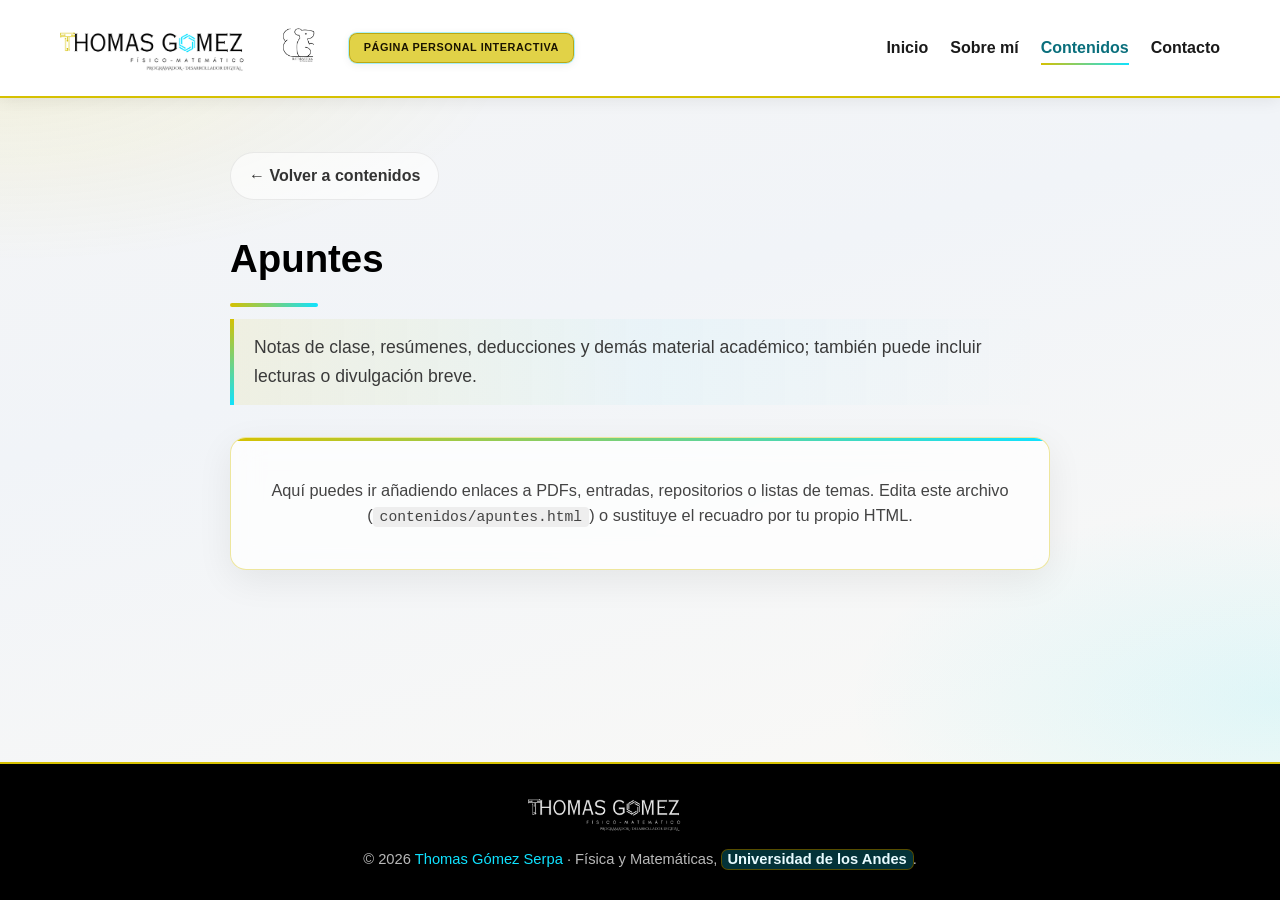
<file: contenidos/apuntes.html>
<!DOCTYPE html>
<html lang="es">
<head>
    <meta charset="UTF-8">
    <meta name="viewport" content="width=device-width, initial-scale=1.0, maximum-scale=5.0, user-scalable=yes, viewport-fit=cover">
    <meta name="theme-color" content="#ffffff">
    <meta name="description" content="Apuntes de Thomas Gómez Serpa (Física y Matemáticas, Universidad de los Andes): notas de clase, resúmenes, deducciones y material académico compartido.">
    <meta name="author" content="Thomas Gómez Serpa">
    <meta name="robots" content="index, follow, max-image-preview:large, max-snippet:-1">
    <title>Apuntes | Thomas Gómez Serpa</title>
    <link rel="canonical" href="https://ratabart666.netlify.app/contenidos/apuntes.html">
    <link rel="alternate" hreflang="es" href="https://ratabart666.netlify.app/contenidos/apuntes.html">
    <link rel="alternate" hreflang="x-default" href="https://ratabart666.netlify.app/contenidos/apuntes.html">
    <link rel="icon" href="../logos/ThomasGomez_LOGO.png" type="image/png">
    <meta property="og:type" content="article">
    <meta property="og:site_name" content="Thomas Gómez Serpa">
    <meta property="og:locale" content="es_CO">
    <meta property="og:title" content="Apuntes | Thomas Gómez Serpa">
    <meta property="og:description" content="Notas de clase, resúmenes y material académico de Física y Matemáticas.">
    <meta property="og:url" content="https://ratabart666.netlify.app/contenidos/apuntes.html">
    <meta property="og:image" content="https://ratabart666.netlify.app/images/THomasBN.jpg">
    <meta property="og:image:alt" content="Thomas Gómez Serpa">
    <meta name="twitter:card" content="summary_large_image">
    <meta name="twitter:title" content="Apuntes | Thomas Gómez Serpa">
    <meta name="twitter:description" content="Material académico: apuntes y resúmenes.">
    <meta name="twitter:image" content="https://ratabart666.netlify.app/images/THomasBN.jpg">
    <link rel="stylesheet" href="../css/site.css">
    <script type="application/ld+json">
    {
        "@context": "https://schema.org",
        "@graph": [
            {
                "@type": "BreadcrumbList",
                "itemListElement": [
                    { "@type": "ListItem", "position": 1, "name": "Inicio", "item": "https://ratabart666.netlify.app/" },
                    { "@type": "ListItem", "position": 2, "name": "Contenidos", "item": "https://ratabart666.netlify.app/#publico" },
                    { "@type": "ListItem", "position": 3, "name": "Apuntes", "item": "https://ratabart666.netlify.app/contenidos/apuntes.html" }
                ]
            },
            {
                "@type": "WebPage",
                "@id": "https://ratabart666.netlify.app/contenidos/apuntes.html#webpage",
                "url": "https://ratabart666.netlify.app/contenidos/apuntes.html",
                "name": "Apuntes | Thomas Gómez Serpa",
                "description": "Apuntes y material académico de Thomas Gómez Serpa.",
                "inLanguage": "es-CO",
                "isPartOf": { "@type": "WebSite", "name": "Thomas Gómez Serpa", "url": "https://ratabart666.netlify.app/" },
                "author": { "@type": "Person", "name": "Thomas Gómez Serpa", "url": "https://ratabart666.netlify.app/" }
            }
        ]
    }
    </script>
</head>
<body class="content-page">
    <a class="skip-link" href="#contenido-principal">Saltar al contenido principal</a>
    <header>
        <nav aria-label="Principal">
            <div class="brand-lockup">
                <a href="../index.html#inicio" class="brand">
                    <img src="../logos/ThomasGomez_LOGO.png" alt="Thomas Gómez Serpa" class="brand-logo" width="200" height="48">
                </a>
                <img src="../logos/Ratabart666.png" alt="Ratabart666" class="brand-logo-ratabart" width="220" height="58" loading="lazy">
                <p class="header-portal-note" role="note">Página personal interactiva</p>
            </div>
            <ul class="nav-links" id="site-nav">
                <li><a href="../index.html#inicio">Inicio</a></li>
                <li><a href="../index.html#sobre-mi">Sobre mí</a></li>
                <li><a href="../index.html#publico" class="nav-current">Contenidos</a></li>
                <li><a href="../index.html#contacto">Contacto</a></li>
            </ul>
            <button type="button" class="mobile-menu-toggle" aria-label="Abrir menú" aria-expanded="false" aria-controls="site-nav">
                <span></span>
                <span></span>
                <span></span>
            </button>
        </nav>
    </header>

    <main class="content-page-main" id="contenido-principal">
        <div class="content-page-inner">
            <a href="../index.html#publico" class="content-page-back">← Volver a contenidos</a>
            <h1 class="content-page-title">Apuntes</h1>
            <p class="content-page-lead">
                Notas de clase, resúmenes, deducciones y demás material académico; también puede incluir lecturas o divulgación breve.
            </p>
            <div class="content-placeholder">
                <p>
                    Aquí puedes ir añadiendo enlaces a PDFs, entradas, repositorios o listas de temas.
                    Edita este archivo (<code>contenidos/apuntes.html</code>) o sustituye el recuadro por tu propio HTML.
                </p>
            </div>
        </div>
    </main>

    <footer>
        <div class="footer-logos">
            <img src="../logos/ThomasGomez_LOGO-Transp-Blanco.png" alt="Thomas Gómez Serpa" width="160" height="40" loading="lazy">
            <img src="../logos/Ratabart666-Transp-Blanco.png" alt="Ratabart666" class="footer-ratabart" width="140" height="36" loading="lazy">
        </div>
        <p>&copy; 2026 <span class="accent">Thomas Gómez Serpa</span> · Física y Matemáticas, <a href="https://www.uniandes.edu.co/" class="uniandes-link" target="_blank" rel="noopener noreferrer">Universidad de los Andes</a>.</p>
    </footer>

    <script>
        (function () {
            var toggle = document.querySelector('.mobile-menu-toggle');
            var links = document.querySelector('.nav-links');
            if (!toggle || !links) return;

            function setMenuOpen(open) {
                document.body.classList.toggle('menu-open', open);
                toggle.setAttribute('aria-expanded', open ? 'true' : 'false');
                toggle.setAttribute('aria-label', open ? 'Cerrar menú' : 'Abrir menú');
            }

            toggle.addEventListener('click', function () {
                var open = !links.classList.contains('active');
                toggle.classList.toggle('active', open);
                links.classList.toggle('active', open);
                setMenuOpen(open);
            });

            links.querySelectorAll('a').forEach(function (a) {
                a.addEventListener('click', function () {
                    toggle.classList.remove('active');
                    links.classList.remove('active');
                    setMenuOpen(false);
                });
            });
        })();
    </script>
</body>
</html>
</file>
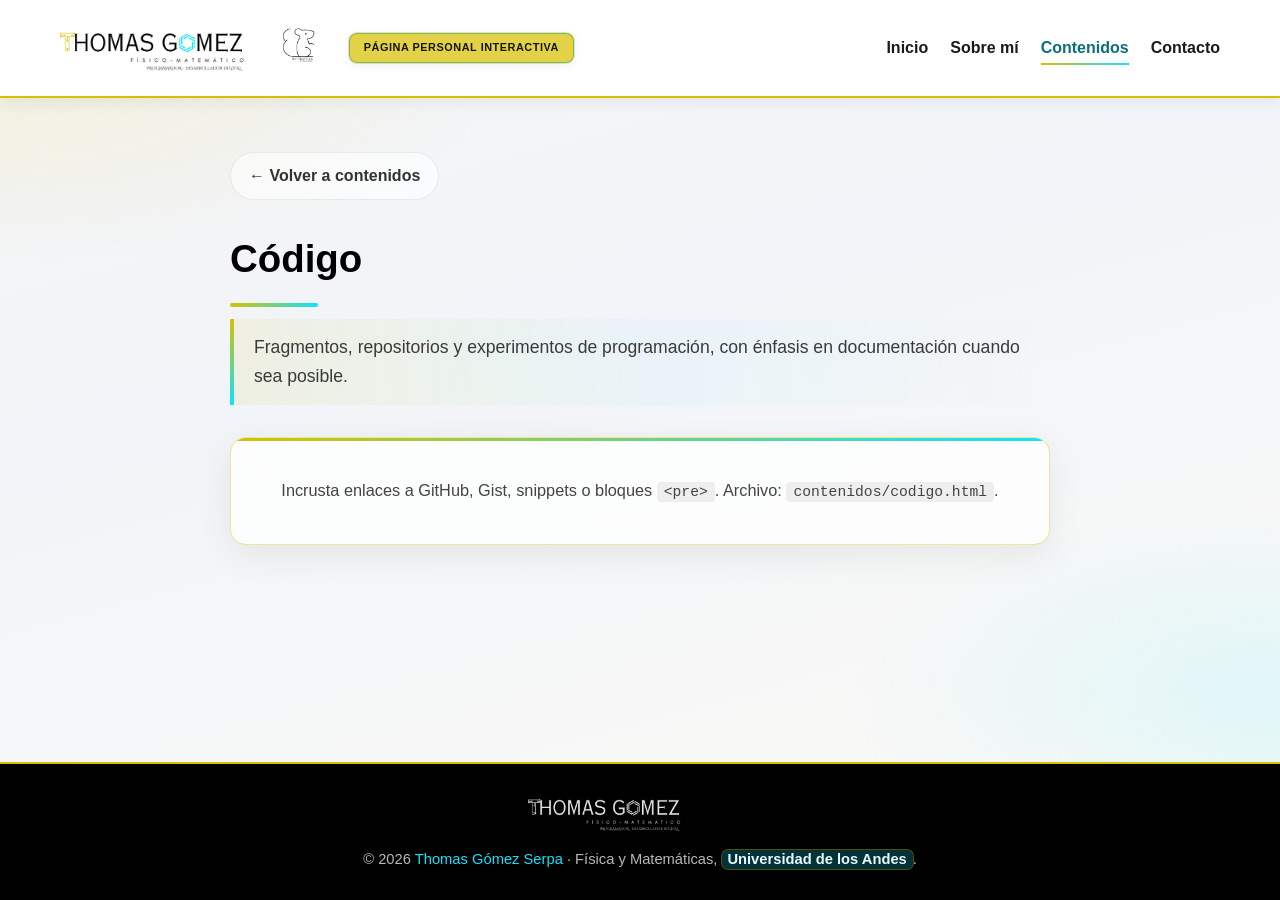
<file: contenidos/codigo.html>
<!DOCTYPE html>
<html lang="es">
<head>
    <meta charset="UTF-8">
    <meta name="viewport" content="width=device-width, initial-scale=1.0, maximum-scale=5.0, user-scalable=yes, viewport-fit=cover">
    <meta name="theme-color" content="#ffffff">
    <meta name="description" content="Código y programación de Thomas Gómez Serpa (Física y Matemáticas, Uniandes): repositorios, fragmentos y experimentos con documentación.">
    <meta name="author" content="Thomas Gómez Serpa">
    <meta name="robots" content="index, follow, max-image-preview:large, max-snippet:-1">
    <title>Código | Thomas Gómez Serpa</title>
    <link rel="canonical" href="https://ratabart666.netlify.app/contenidos/codigo.html">
    <link rel="alternate" hreflang="es" href="https://ratabart666.netlify.app/contenidos/codigo.html">
    <link rel="alternate" hreflang="x-default" href="https://ratabart666.netlify.app/contenidos/codigo.html">
    <link rel="icon" href="../logos/ThomasGomez_LOGO.png" type="image/png">
    <meta property="og:type" content="article">
    <meta property="og:site_name" content="Thomas Gómez Serpa">
    <meta property="og:locale" content="es_CO">
    <meta property="og:title" content="Código | Thomas Gómez Serpa">
    <meta property="og:description" content="Repositorios y experimentos de programación.">
    <meta property="og:url" content="https://ratabart666.netlify.app/contenidos/codigo.html">
    <meta property="og:image" content="https://ratabart666.netlify.app/images/THomasBN.jpg">
    <meta property="og:image:alt" content="Thomas Gómez Serpa">
    <meta name="twitter:card" content="summary_large_image">
    <meta name="twitter:title" content="Código | Thomas Gómez Serpa">
    <meta name="twitter:description" content="Código y proyectos de programación.">
    <meta name="twitter:image" content="https://ratabart666.netlify.app/images/THomasBN.jpg">
    <link rel="stylesheet" href="../css/site.css">
    <script type="application/ld+json">
    {
        "@context": "https://schema.org",
        "@graph": [
            {
                "@type": "BreadcrumbList",
                "itemListElement": [
                    { "@type": "ListItem", "position": 1, "name": "Inicio", "item": "https://ratabart666.netlify.app/" },
                    { "@type": "ListItem", "position": 2, "name": "Contenidos", "item": "https://ratabart666.netlify.app/#publico" },
                    { "@type": "ListItem", "position": 3, "name": "Código", "item": "https://ratabart666.netlify.app/contenidos/codigo.html" }
                ]
            },
            {
                "@type": "WebPage",
                "@id": "https://ratabart666.netlify.app/contenidos/codigo.html#webpage",
                "url": "https://ratabart666.netlify.app/contenidos/codigo.html",
                "name": "Código | Thomas Gómez Serpa",
                "description": "Código y repositorios de Thomas Gómez Serpa.",
                "inLanguage": "es-CO",
                "isPartOf": { "@type": "WebSite", "name": "Thomas Gómez Serpa", "url": "https://ratabart666.netlify.app/" },
                "author": { "@type": "Person", "name": "Thomas Gómez Serpa", "url": "https://ratabart666.netlify.app/" }
            }
        ]
    }
    </script>
</head>
<body class="content-page">
    <a class="skip-link" href="#contenido-principal">Saltar al contenido principal</a>
    <header>
        <nav aria-label="Principal">
            <div class="brand-lockup">
                <a href="../index.html#inicio" class="brand">
                    <img src="../logos/ThomasGomez_LOGO.png" alt="Thomas Gómez Serpa" class="brand-logo" width="200" height="48">
                </a>
                <img src="../logos/Ratabart666.png" alt="Ratabart666" class="brand-logo-ratabart" width="220" height="58" loading="lazy">
                <p class="header-portal-note" role="note">Página personal interactiva</p>
            </div>
            <ul class="nav-links" id="site-nav">
                <li><a href="../index.html#inicio">Inicio</a></li>
                <li><a href="../index.html#sobre-mi">Sobre mí</a></li>
                <li><a href="../index.html#publico" class="nav-current">Contenidos</a></li>
                <li><a href="../index.html#contacto">Contacto</a></li>
            </ul>
            <button type="button" class="mobile-menu-toggle" aria-label="Abrir menú" aria-expanded="false" aria-controls="site-nav">
                <span></span>
                <span></span>
                <span></span>
            </button>
        </nav>
    </header>

    <main class="content-page-main" id="contenido-principal">
        <div class="content-page-inner">
            <a href="../index.html#publico" class="content-page-back">← Volver a contenidos</a>
            <h1 class="content-page-title">Código</h1>
            <p class="content-page-lead">
                Fragmentos, repositorios y experimentos de programación, con énfasis en documentación cuando sea posible.
            </p>
            <div class="content-placeholder">
                <p>
                    Incrusta enlaces a GitHub, Gist, snippets o bloques <code>&lt;pre&gt;</code>. Archivo: <code>contenidos/codigo.html</code>.
                </p>
            </div>
        </div>
    </main>

    <footer>
        <div class="footer-logos">
            <img src="../logos/ThomasGomez_LOGO-Transp-Blanco.png" alt="Thomas Gómez Serpa" width="160" height="40" loading="lazy">
            <img src="../logos/Ratabart666-Transp-Blanco.png" alt="Ratabart666" class="footer-ratabart" width="140" height="36" loading="lazy">
        </div>
        <p>&copy; 2026 <span class="accent">Thomas Gómez Serpa</span> · Física y Matemáticas, <a href="https://www.uniandes.edu.co/" class="uniandes-link" target="_blank" rel="noopener noreferrer">Universidad de los Andes</a>.</p>
    </footer>

    <script>
        (function () {
            var toggle = document.querySelector('.mobile-menu-toggle');
            var links = document.querySelector('.nav-links');
            if (!toggle || !links) return;

            function setMenuOpen(open) {
                document.body.classList.toggle('menu-open', open);
                toggle.setAttribute('aria-expanded', open ? 'true' : 'false');
                toggle.setAttribute('aria-label', open ? 'Cerrar menú' : 'Abrir menú');
            }

            toggle.addEventListener('click', function () {
                var open = !links.classList.contains('active');
                toggle.classList.toggle('active', open);
                links.classList.toggle('active', open);
                setMenuOpen(open);
            });

            links.querySelectorAll('a').forEach(function (a) {
                a.addEventListener('click', function () {
                    toggle.classList.remove('active');
                    links.classList.remove('active');
                    setMenuOpen(false);
                });
            });
        })();
    </script>
</body>
</html>
</file>
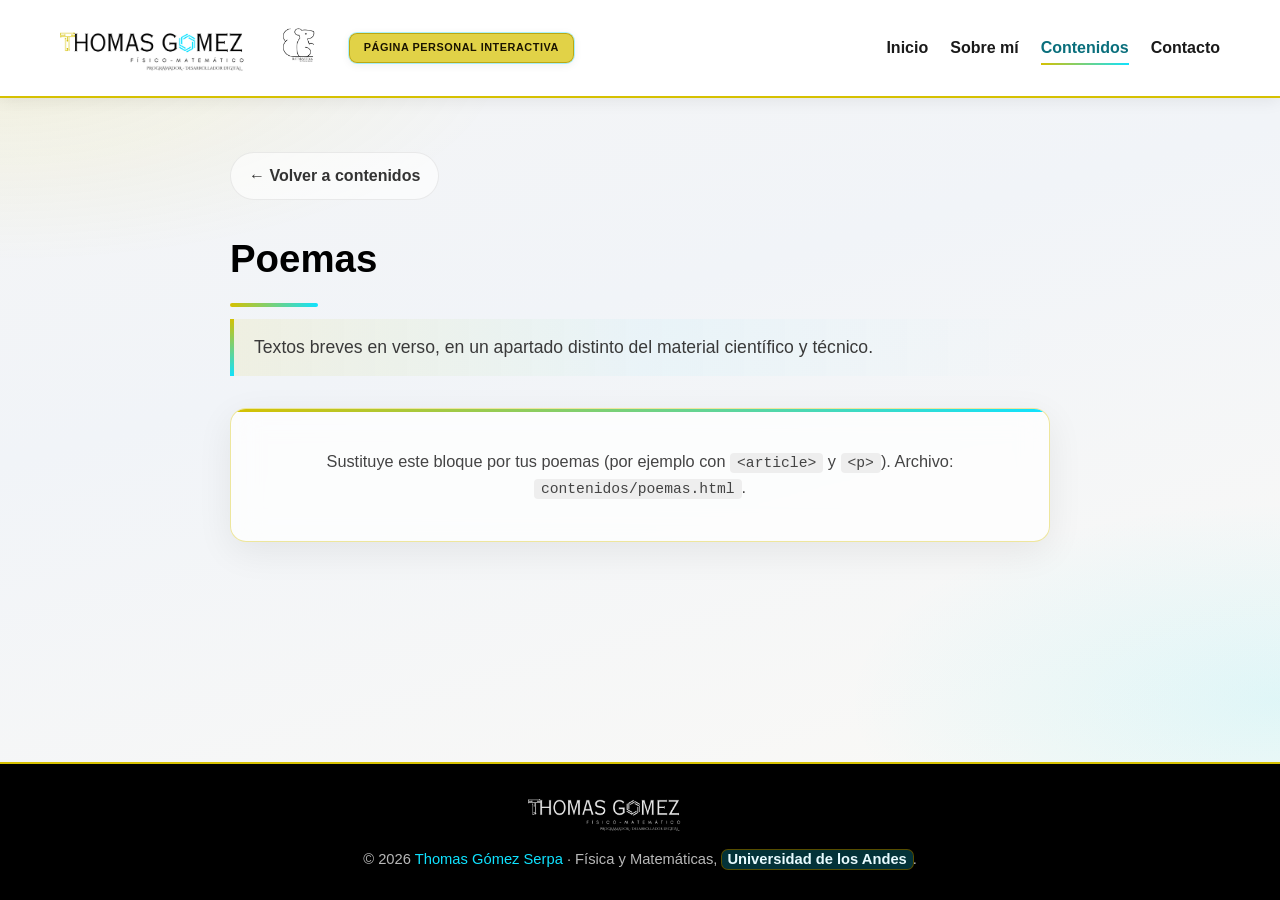
<file: contenidos/poemas.html>
<!DOCTYPE html>
<html lang="es">
<head>
    <meta charset="UTF-8">
    <meta name="viewport" content="width=device-width, initial-scale=1.0, maximum-scale=5.0, user-scalable=yes, viewport-fit=cover">
    <meta name="theme-color" content="#ffffff">
    <meta name="description" content="Poemas y textos en verso de Thomas Gómez Serpa. Apartado literario complementario a Física y Matemáticas.">
    <meta name="author" content="Thomas Gómez Serpa">
    <meta name="robots" content="index, follow, max-image-preview:large, max-snippet:-1">
    <title>Poemas | Thomas Gómez Serpa</title>
    <link rel="canonical" href="https://ratabart666.netlify.app/contenidos/poemas.html">
    <link rel="alternate" hreflang="es" href="https://ratabart666.netlify.app/contenidos/poemas.html">
    <link rel="alternate" hreflang="x-default" href="https://ratabart666.netlify.app/contenidos/poemas.html">
    <link rel="icon" href="../logos/ThomasGomez_LOGO.png" type="image/png">
    <meta property="og:type" content="article">
    <meta property="og:site_name" content="Thomas Gómez Serpa">
    <meta property="og:locale" content="es_CO">
    <meta property="og:title" content="Poemas | Thomas Gómez Serpa">
    <meta property="og:description" content="Textos breves en verso.">
    <meta property="og:url" content="https://ratabart666.netlify.app/contenidos/poemas.html">
    <meta property="og:image" content="https://ratabart666.netlify.app/images/THomasBN.jpg">
    <meta property="og:image:alt" content="Thomas Gómez Serpa">
    <meta name="twitter:card" content="summary_large_image">
    <meta name="twitter:title" content="Poemas | Thomas Gómez Serpa">
    <meta name="twitter:description" content="Poesía y textos en verso.">
    <meta name="twitter:image" content="https://ratabart666.netlify.app/images/THomasBN.jpg">
    <link rel="stylesheet" href="../css/site.css">
    <script type="application/ld+json">
    {
        "@context": "https://schema.org",
        "@graph": [
            {
                "@type": "BreadcrumbList",
                "itemListElement": [
                    { "@type": "ListItem", "position": 1, "name": "Inicio", "item": "https://ratabart666.netlify.app/" },
                    { "@type": "ListItem", "position": 2, "name": "Contenidos", "item": "https://ratabart666.netlify.app/#publico" },
                    { "@type": "ListItem", "position": 3, "name": "Poemas", "item": "https://ratabart666.netlify.app/contenidos/poemas.html" }
                ]
            },
            {
                "@type": "WebPage",
                "@id": "https://ratabart666.netlify.app/contenidos/poemas.html#webpage",
                "url": "https://ratabart666.netlify.app/contenidos/poemas.html",
                "name": "Poemas | Thomas Gómez Serpa",
                "description": "Textos en verso de Thomas Gómez Serpa.",
                "inLanguage": "es-CO",
                "isPartOf": { "@type": "WebSite", "name": "Thomas Gómez Serpa", "url": "https://ratabart666.netlify.app/" },
                "author": { "@type": "Person", "name": "Thomas Gómez Serpa", "url": "https://ratabart666.netlify.app/" }
            }
        ]
    }
    </script>
</head>
<body class="content-page">
    <a class="skip-link" href="#contenido-principal">Saltar al contenido principal</a>
    <header>
        <nav aria-label="Principal">
            <div class="brand-lockup">
                <a href="../index.html#inicio" class="brand">
                    <img src="../logos/ThomasGomez_LOGO.png" alt="Thomas Gómez Serpa" class="brand-logo" width="200" height="48">
                </a>
                <img src="../logos/Ratabart666.png" alt="Ratabart666" class="brand-logo-ratabart" width="220" height="58" loading="lazy">
                <p class="header-portal-note" role="note">Página personal interactiva</p>
            </div>
            <ul class="nav-links" id="site-nav">
                <li><a href="../index.html#inicio">Inicio</a></li>
                <li><a href="../index.html#sobre-mi">Sobre mí</a></li>
                <li><a href="../index.html#publico" class="nav-current">Contenidos</a></li>
                <li><a href="../index.html#contacto">Contacto</a></li>
            </ul>
            <button type="button" class="mobile-menu-toggle" aria-label="Abrir menú" aria-expanded="false" aria-controls="site-nav">
                <span></span>
                <span></span>
                <span></span>
            </button>
        </nav>
    </header>

    <main class="content-page-main" id="contenido-principal">
        <div class="content-page-inner">
            <a href="../index.html#publico" class="content-page-back">← Volver a contenidos</a>
            <h1 class="content-page-title">Poemas</h1>
            <p class="content-page-lead">
                Textos breves en verso, en un apartado distinto del material científico y técnico.
            </p>
            <div class="content-placeholder">
                <p>
                    Sustituye este bloque por tus poemas (por ejemplo con <code>&lt;article&gt;</code> y <code>&lt;p&gt;</code>).
                    Archivo: <code>contenidos/poemas.html</code>.
                </p>
            </div>
        </div>
    </main>

    <footer>
        <div class="footer-logos">
            <img src="../logos/ThomasGomez_LOGO-Transp-Blanco.png" alt="Thomas Gómez Serpa" width="160" height="40" loading="lazy">
            <img src="../logos/Ratabart666-Transp-Blanco.png" alt="Ratabart666" class="footer-ratabart" width="140" height="36" loading="lazy">
        </div>
        <p>&copy; 2026 <span class="accent">Thomas Gómez Serpa</span> · Física y Matemáticas, <a href="https://www.uniandes.edu.co/" class="uniandes-link" target="_blank" rel="noopener noreferrer">Universidad de los Andes</a>.</p>
    </footer>

    <script>
        (function () {
            var toggle = document.querySelector('.mobile-menu-toggle');
            var links = document.querySelector('.nav-links');
            if (!toggle || !links) return;

            function setMenuOpen(open) {
                document.body.classList.toggle('menu-open', open);
                toggle.setAttribute('aria-expanded', open ? 'true' : 'false');
                toggle.setAttribute('aria-label', open ? 'Cerrar menú' : 'Abrir menú');
            }

            toggle.addEventListener('click', function () {
                var open = !links.classList.contains('active');
                toggle.classList.toggle('active', open);
                links.classList.toggle('active', open);
                setMenuOpen(open);
            });

            links.querySelectorAll('a').forEach(function (a) {
                a.addEventListener('click', function () {
                    toggle.classList.remove('active');
                    links.classList.remove('active');
                    setMenuOpen(false);
                });
            });
        })();
    </script>
</body>
</html>
</file>
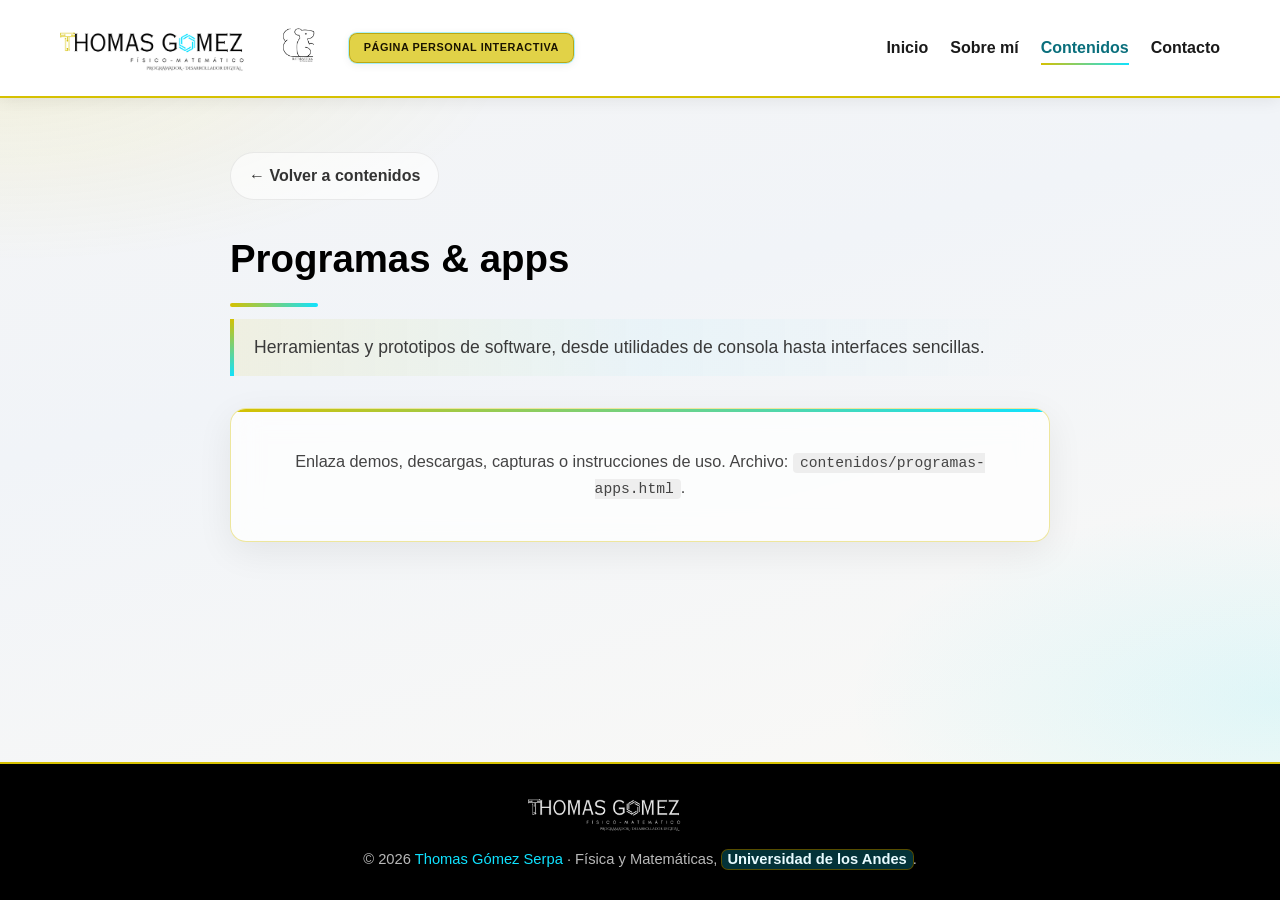
<file: contenidos/programas-apps.html>
<!DOCTYPE html>
<html lang="es">
<head>
    <meta charset="UTF-8">
    <meta name="viewport" content="width=device-width, initial-scale=1.0, maximum-scale=5.0, user-scalable=yes, viewport-fit=cover">
    <meta name="theme-color" content="#ffffff">
    <meta name="description" content="Programas y aplicaciones de Thomas Gómez Serpa (Física y Matemáticas, Uniandes): herramientas, prototipos de software e interfaces.">
    <meta name="author" content="Thomas Gómez Serpa">
    <meta name="robots" content="index, follow, max-image-preview:large, max-snippet:-1">
    <title>Programas y apps | Thomas Gómez Serpa</title>
    <link rel="canonical" href="https://ratabart666.netlify.app/contenidos/programas-apps.html">
    <link rel="alternate" hreflang="es" href="https://ratabart666.netlify.app/contenidos/programas-apps.html">
    <link rel="alternate" hreflang="x-default" href="https://ratabart666.netlify.app/contenidos/programas-apps.html">
    <link rel="icon" href="../logos/ThomasGomez_LOGO.png" type="image/png">
    <meta property="og:type" content="article">
    <meta property="og:site_name" content="Thomas Gómez Serpa">
    <meta property="og:locale" content="es_CO">
    <meta property="og:title" content="Programas y apps | Thomas Gómez Serpa">
    <meta property="og:description" content="Herramientas y prototipos de software.">
    <meta property="og:url" content="https://ratabart666.netlify.app/contenidos/programas-apps.html">
    <meta property="og:image" content="https://ratabart666.netlify.app/images/THomasBN.jpg">
    <meta property="og:image:alt" content="Thomas Gómez Serpa">
    <meta name="twitter:card" content="summary_large_image">
    <meta name="twitter:title" content="Programas y apps | Thomas Gómez Serpa">
    <meta name="twitter:description" content="Programas y aplicaciones.">
    <meta name="twitter:image" content="https://ratabart666.netlify.app/images/THomasBN.jpg">
    <link rel="stylesheet" href="../css/site.css">
    <script type="application/ld+json">
    {
        "@context": "https://schema.org",
        "@graph": [
            {
                "@type": "BreadcrumbList",
                "itemListElement": [
                    { "@type": "ListItem", "position": 1, "name": "Inicio", "item": "https://ratabart666.netlify.app/" },
                    { "@type": "ListItem", "position": 2, "name": "Contenidos", "item": "https://ratabart666.netlify.app/#publico" },
                    { "@type": "ListItem", "position": 3, "name": "Programas y apps", "item": "https://ratabart666.netlify.app/contenidos/programas-apps.html" }
                ]
            },
            {
                "@type": "WebPage",
                "@id": "https://ratabart666.netlify.app/contenidos/programas-apps.html#webpage",
                "url": "https://ratabart666.netlify.app/contenidos/programas-apps.html",
                "name": "Programas y apps | Thomas Gómez Serpa",
                "description": "Programas y aplicaciones de Thomas Gómez Serpa.",
                "inLanguage": "es-CO",
                "isPartOf": { "@type": "WebSite", "name": "Thomas Gómez Serpa", "url": "https://ratabart666.netlify.app/" },
                "author": { "@type": "Person", "name": "Thomas Gómez Serpa", "url": "https://ratabart666.netlify.app/" }
            }
        ]
    }
    </script>
</head>
<body class="content-page">
    <a class="skip-link" href="#contenido-principal">Saltar al contenido principal</a>
    <header>
        <nav aria-label="Principal">
            <div class="brand-lockup">
                <a href="../index.html#inicio" class="brand">
                    <img src="../logos/ThomasGomez_LOGO.png" alt="Thomas Gómez Serpa" class="brand-logo" width="200" height="48">
                </a>
                <img src="../logos/Ratabart666.png" alt="Ratabart666" class="brand-logo-ratabart" width="220" height="58" loading="lazy">
                <p class="header-portal-note" role="note">Página personal interactiva</p>
            </div>
            <ul class="nav-links" id="site-nav">
                <li><a href="../index.html#inicio">Inicio</a></li>
                <li><a href="../index.html#sobre-mi">Sobre mí</a></li>
                <li><a href="../index.html#publico" class="nav-current">Contenidos</a></li>
                <li><a href="../index.html#contacto">Contacto</a></li>
            </ul>
            <button type="button" class="mobile-menu-toggle" aria-label="Abrir menú" aria-expanded="false" aria-controls="site-nav">
                <span></span>
                <span></span>
                <span></span>
            </button>
        </nav>
    </header>

    <main class="content-page-main" id="contenido-principal">
        <div class="content-page-inner">
            <a href="../index.html#publico" class="content-page-back">← Volver a contenidos</a>
            <h1 class="content-page-title">Programas &amp; apps</h1>
            <p class="content-page-lead">
                Herramientas y prototipos de software, desde utilidades de consola hasta interfaces sencillas.
            </p>
            <div class="content-placeholder">
                <p>
                    Enlaza demos, descargas, capturas o instrucciones de uso. Archivo: <code>contenidos/programas-apps.html</code>.
                </p>
            </div>
        </div>
    </main>

    <footer>
        <div class="footer-logos">
            <img src="../logos/ThomasGomez_LOGO-Transp-Blanco.png" alt="Thomas Gómez Serpa" width="160" height="40" loading="lazy">
            <img src="../logos/Ratabart666-Transp-Blanco.png" alt="Ratabart666" class="footer-ratabart" width="140" height="36" loading="lazy">
        </div>
        <p>&copy; 2026 <span class="accent">Thomas Gómez Serpa</span> · Física y Matemáticas, <a href="https://www.uniandes.edu.co/" class="uniandes-link" target="_blank" rel="noopener noreferrer">Universidad de los Andes</a>.</p>
    </footer>

    <script>
        (function () {
            var toggle = document.querySelector('.mobile-menu-toggle');
            var links = document.querySelector('.nav-links');
            if (!toggle || !links) return;

            function setMenuOpen(open) {
                document.body.classList.toggle('menu-open', open);
                toggle.setAttribute('aria-expanded', open ? 'true' : 'false');
                toggle.setAttribute('aria-label', open ? 'Cerrar menú' : 'Abrir menú');
            }

            toggle.addEventListener('click', function () {
                var open = !links.classList.contains('active');
                toggle.classList.toggle('active', open);
                links.classList.toggle('active', open);
                setMenuOpen(open);
            });

            links.querySelectorAll('a').forEach(function (a) {
                a.addEventListener('click', function () {
                    toggle.classList.remove('active');
                    links.classList.remove('active');
                    setMenuOpen(false);
                });
            });
        })();
    </script>
</body>
</html>
</file>
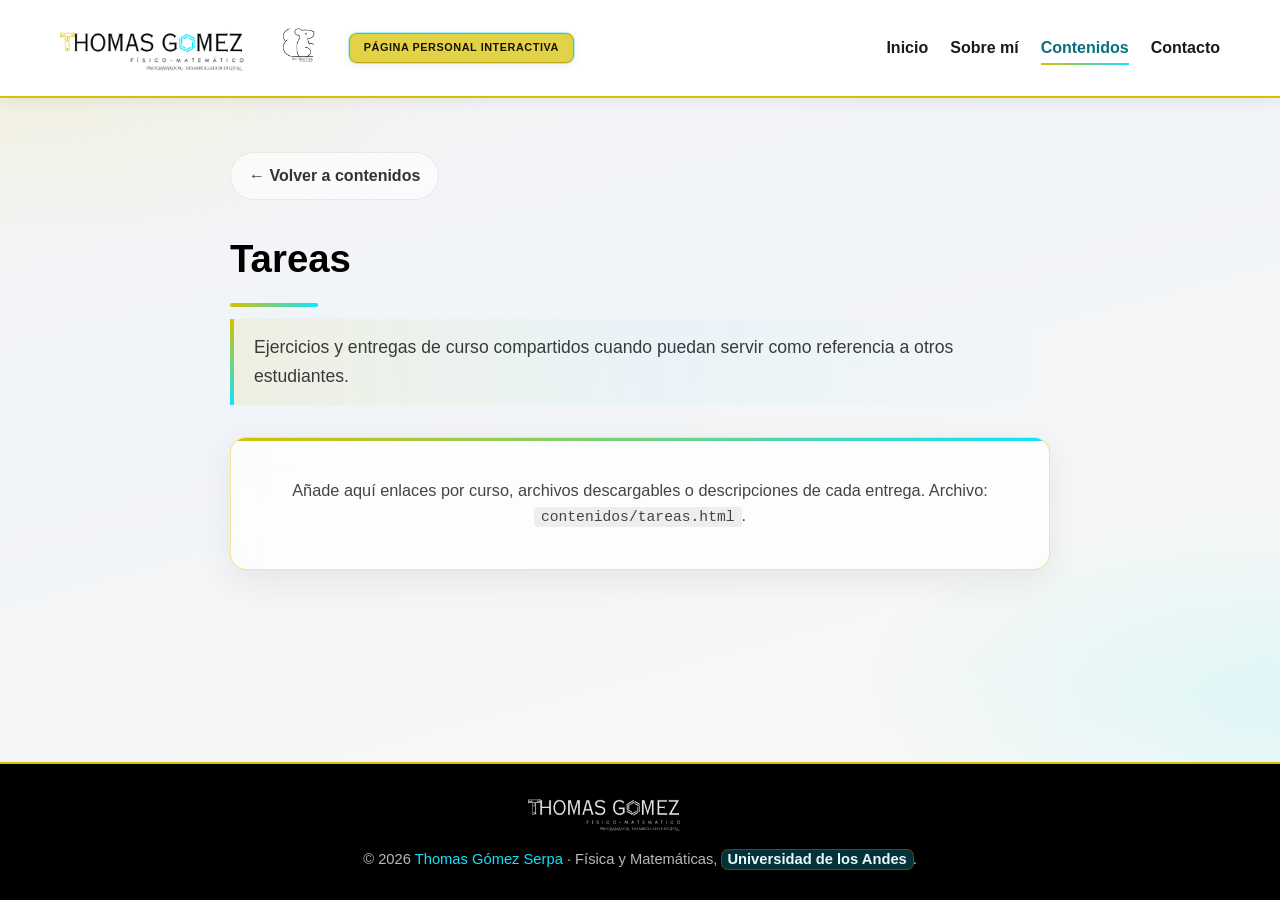
<file: contenidos/tareas.html>
<!DOCTYPE html>
<html lang="es">
<head>
    <meta charset="UTF-8">
    <meta name="viewport" content="width=device-width, initial-scale=1.0, maximum-scale=5.0, user-scalable=yes, viewport-fit=cover">
    <meta name="theme-color" content="#ffffff">
    <meta name="description" content="Tareas y entregas de Thomas Gómez Serpa (Física y Matemáticas, Uniandes): ejercicios de curso compartidos como referencia para otros estudiantes.">
    <meta name="author" content="Thomas Gómez Serpa">
    <meta name="robots" content="index, follow, max-image-preview:large, max-snippet:-1">
    <title>Tareas | Thomas Gómez Serpa</title>
    <link rel="canonical" href="https://ratabart666.netlify.app/contenidos/tareas.html">
    <link rel="alternate" hreflang="es" href="https://ratabart666.netlify.app/contenidos/tareas.html">
    <link rel="alternate" hreflang="x-default" href="https://ratabart666.netlify.app/contenidos/tareas.html">
    <link rel="icon" href="../logos/ThomasGomez_LOGO.png" type="image/png">
    <meta property="og:type" content="article">
    <meta property="og:site_name" content="Thomas Gómez Serpa">
    <meta property="og:locale" content="es_CO">
    <meta property="og:title" content="Tareas | Thomas Gómez Serpa">
    <meta property="og:description" content="Ejercicios y entregas de curso de Física y Matemáticas.">
    <meta property="og:url" content="https://ratabart666.netlify.app/contenidos/tareas.html">
    <meta property="og:image" content="https://ratabart666.netlify.app/images/THomasBN.jpg">
    <meta property="og:image:alt" content="Thomas Gómez Serpa">
    <meta name="twitter:card" content="summary_large_image">
    <meta name="twitter:title" content="Tareas | Thomas Gómez Serpa">
    <meta name="twitter:description" content="Entregas y ejercicios de curso.">
    <meta name="twitter:image" content="https://ratabart666.netlify.app/images/THomasBN.jpg">
    <link rel="stylesheet" href="../css/site.css">
    <script type="application/ld+json">
    {
        "@context": "https://schema.org",
        "@graph": [
            {
                "@type": "BreadcrumbList",
                "itemListElement": [
                    { "@type": "ListItem", "position": 1, "name": "Inicio", "item": "https://ratabart666.netlify.app/" },
                    { "@type": "ListItem", "position": 2, "name": "Contenidos", "item": "https://ratabart666.netlify.app/#publico" },
                    { "@type": "ListItem", "position": 3, "name": "Tareas", "item": "https://ratabart666.netlify.app/contenidos/tareas.html" }
                ]
            },
            {
                "@type": "WebPage",
                "@id": "https://ratabart666.netlify.app/contenidos/tareas.html#webpage",
                "url": "https://ratabart666.netlify.app/contenidos/tareas.html",
                "name": "Tareas | Thomas Gómez Serpa",
                "description": "Tareas y entregas de curso de Thomas Gómez Serpa.",
                "inLanguage": "es-CO",
                "isPartOf": { "@type": "WebSite", "name": "Thomas Gómez Serpa", "url": "https://ratabart666.netlify.app/" },
                "author": { "@type": "Person", "name": "Thomas Gómez Serpa", "url": "https://ratabart666.netlify.app/" }
            }
        ]
    }
    </script>
</head>
<body class="content-page">
    <a class="skip-link" href="#contenido-principal">Saltar al contenido principal</a>
    <header>
        <nav aria-label="Principal">
            <div class="brand-lockup">
                <a href="../index.html#inicio" class="brand">
                    <img src="../logos/ThomasGomez_LOGO.png" alt="Thomas Gómez Serpa" class="brand-logo" width="200" height="48">
                </a>
                <img src="../logos/Ratabart666.png" alt="Ratabart666" class="brand-logo-ratabart" width="220" height="58" loading="lazy">
                <p class="header-portal-note" role="note">Página personal interactiva</p>
            </div>
            <ul class="nav-links" id="site-nav">
                <li><a href="../index.html#inicio">Inicio</a></li>
                <li><a href="../index.html#sobre-mi">Sobre mí</a></li>
                <li><a href="../index.html#publico" class="nav-current">Contenidos</a></li>
                <li><a href="../index.html#contacto">Contacto</a></li>
            </ul>
            <button type="button" class="mobile-menu-toggle" aria-label="Abrir menú" aria-expanded="false" aria-controls="site-nav">
                <span></span>
                <span></span>
                <span></span>
            </button>
        </nav>
    </header>

    <main class="content-page-main" id="contenido-principal">
        <div class="content-page-inner">
            <a href="../index.html#publico" class="content-page-back">← Volver a contenidos</a>
            <h1 class="content-page-title">Tareas</h1>
            <p class="content-page-lead">
                Ejercicios y entregas de curso compartidos cuando puedan servir como referencia a otros estudiantes.
            </p>
            <div class="content-placeholder">
                <p>
                    Añade aquí enlaces por curso, archivos descargables o descripciones de cada entrega.
                    Archivo: <code>contenidos/tareas.html</code>.
                </p>
            </div>
        </div>
    </main>

    <footer>
        <div class="footer-logos">
            <img src="../logos/ThomasGomez_LOGO-Transp-Blanco.png" alt="Thomas Gómez Serpa" width="160" height="40" loading="lazy">
            <img src="../logos/Ratabart666-Transp-Blanco.png" alt="Ratabart666" class="footer-ratabart" width="140" height="36" loading="lazy">
        </div>
        <p>&copy; 2026 <span class="accent">Thomas Gómez Serpa</span> · Física y Matemáticas, <a href="https://www.uniandes.edu.co/" class="uniandes-link" target="_blank" rel="noopener noreferrer">Universidad de los Andes</a>.</p>
    </footer>

    <script>
        (function () {
            var toggle = document.querySelector('.mobile-menu-toggle');
            var links = document.querySelector('.nav-links');
            if (!toggle || !links) return;

            function setMenuOpen(open) {
                document.body.classList.toggle('menu-open', open);
                toggle.setAttribute('aria-expanded', open ? 'true' : 'false');
                toggle.setAttribute('aria-label', open ? 'Cerrar menú' : 'Abrir menú');
            }

            toggle.addEventListener('click', function () {
                var open = !links.classList.contains('active');
                toggle.classList.toggle('active', open);
                links.classList.toggle('active', open);
                setMenuOpen(open);
            });

            links.querySelectorAll('a').forEach(function (a) {
                a.addEventListener('click', function () {
                    toggle.classList.remove('active');
                    links.classList.remove('active');
                    setMenuOpen(false);
                });
            });
        })();
    </script>
</body>
</html>
</file>
<file: css/site.css>
* {
            margin: 0;
            padding: 0;
            box-sizing: border-box;
        }

        :root {
            --gold: #d6c101;
            --cyan: #0fe2ff;
            --black: #000000;
            --white: #ffffff;
            --gray: #1a1a1a;
            --muted: #b8b8b8;
            /* Solo la portada del hero: sin flash azul mientras carga la imagen */
            --hero-fallback: #141210;
            /* Altura del header fijo (nav + logos + borde); se ajusta en móvil */
            --site-header-offset: calc(102px + env(safe-area-inset-top, 0px));
            /* Botones con rata: mismo vidrio degradé (hero / fondos oscuros) */
            --cta-glass-gradient: linear-gradient(
                155deg,
                rgba(255, 255, 255, 0.2) 0%,
                rgba(255, 255, 255, 0.06) 45%,
                rgba(0, 0, 0, 0.12) 100%
            );
            /* Misma familia, un poco más de sombra en el degradé: fondos claros (contacto, bio) para leer la rata blanca */
            --cta-glass-gradient-light: linear-gradient(
                155deg,
                rgba(255, 255, 255, 0.18) 0%,
                rgba(255, 255, 255, 0.06) 42%,
                rgba(0, 0, 0, 0.26) 100%
            );
            --cta-glass-inset: inset 0 1px 0 rgba(255, 255, 255, 0.22);
            --cta-glass-blur: blur(18px) saturate(1.12);
        }

        html {
            scroll-behavior: smooth;
        }

        body {
            font-family: Arial, Helvetica, sans-serif;
            background-color: var(--white);
            color: var(--black);
            line-height: 1.6;
            overflow-x: hidden;
        }

        body.menu-open {
            overflow: hidden;
            touch-action: none;
        }

        section[id] {
            scroll-margin-top: var(--site-header-offset);
        }

        header {
            background: var(--white);
            padding: calc(12px + env(safe-area-inset-top, 0px)) 0 12px;
            box-shadow: 0 2px 16px rgba(0, 0, 0, 0.08);
            position: fixed;
            width: 100%;
            top: 0;
            z-index: 1000;
            border-bottom: 2px solid var(--gold);
        }

        nav {
            max-width: 1200px;
            margin: 0 auto;
            display: flex;
            justify-content: space-between;
            align-items: center;
            padding: 0 max(20px, env(safe-area-inset-right, 0px)) 0 max(20px, env(safe-area-inset-left, 0px));
        }

        .brand-lockup {
            display: flex;
            flex-direction: row;
            align-items: center;
            gap: 12px;
            flex-wrap: wrap;
        }

        /* Nota junto a los logos: una sola línea, color sólido (sin degradé) */
        .header-portal-note {
            margin: 0;
            padding: 7px 14px;
            width: max-content;
            max-width: none;
            flex-shrink: 0;
            white-space: nowrap;
            font-size: clamp(0.58rem, 1.9vw, 0.68rem);
            font-weight: 700;
            line-height: 1.25;
            letter-spacing: 0.05em;
            text-transform: uppercase;
            color: #1a1400;
            text-align: center;
            background: rgba(214, 193, 1, 0.72);
            border: 1px solid rgba(176, 152, 0, 0.75);
            border-radius: 8px;
            box-shadow:
                0 0 0 1px rgba(15, 226, 255, 0.35),
                0 2px 10px rgba(0, 0, 0, 0.07);
            transition: background 0.25s ease, box-shadow 0.25s ease, transform 0.25s ease;
        }

        @media (hover: hover) {
            .header-portal-note:hover {
                background: rgba(214, 193, 1, 0.9);
                box-shadow:
                    0 0 0 1px rgba(15, 226, 255, 0.5),
                    0 4px 14px rgba(0, 0, 0, 0.1);
                transform: translateY(-1px);
            }
        }

        @media (prefers-reduced-motion: reduce) {
            .header-portal-note {
                transition: none;
            }

            .header-portal-note:hover {
                transform: none;
            }
        }

        .brand {
            display: flex;
            flex-direction: row;
            align-items: center;
            text-decoration: none;
            color: inherit;
        }

        .brand-logo {
            height: 48px;
            width: auto;
            max-width: min(200px, 38vw);
            object-fit: contain;
            object-position: left center;
            display: block;
        }

        .brand-logo-ratabart {
            height: 72px;
            width: auto;
            max-width: min(280px, 56vw);
            object-fit: contain;
            display: block;
            opacity: 0.95;
        }

        .hero-mark-wrap {
            margin-bottom: 22px;
        }

        .hero-mark {
            height: clamp(72px, 18vw, 132px);
            width: auto;
            max-width: min(92%, 420px);
            object-fit: contain;
            display: block;
            margin: 0 auto;
            filter: drop-shadow(0 2px 10px rgba(0, 0, 0, 0.35)) drop-shadow(0 0 1px rgba(255, 255, 255, 0.5));
        }

        .visually-hidden {
            position: absolute;
            width: 1px;
            height: 1px;
            padding: 0;
            margin: -1px;
            overflow: hidden;
            clip: rect(0, 0, 0, 0);
            white-space: nowrap;
            border: 0;
        }

        .skip-link {
            position: absolute;
            left: -9999px;
            top: 0;
            z-index: 10002;
            padding: 12px 20px;
            background: var(--gold);
            color: var(--black);
            font-weight: 700;
            text-decoration: none;
            border-radius: 6px;
            box-shadow: 0 4px 16px rgba(0, 0, 0, 0.2);
        }

        .skip-link:focus {
            left: max(8px, env(safe-area-inset-left, 0px));
            top: max(8px, env(safe-area-inset-top, 0px));
            outline: 2px solid var(--cyan);
            outline-offset: 2px;
        }

        .footer-logos {
            display: flex;
            flex-wrap: wrap;
            align-items: center;
            justify-content: center;
            gap: 28px;
            margin-bottom: 16px;
        }

        .footer-logos img {
            height: 40px;
            width: auto;
            object-fit: contain;
            opacity: 0.92;
        }

        .footer-logos .footer-ratabart {
            height: 36px;
        }

        .nav-links {
            display: flex;
            list-style: none;
            gap: 22px;
        }

        .nav-links a {
            text-decoration: none;
            color: #1a1a1a;
            font-weight: 600;
            transition: color 0.3s ease;
            position: relative;
            padding: 5px 0;
        }

        .nav-links a:hover {
            color: #0a6f7c;
        }

        .nav-links a::after {
            content: '';
            position: absolute;
            bottom: -4px;
            left: 0;
            width: 0;
            height: 2px;
            background: linear-gradient(90deg, var(--gold), var(--cyan));
            transition: width 0.3s ease;
        }

        .nav-links a:hover::after {
            width: 100%;
        }

        .mobile-menu-toggle {
            display: none;
            flex-direction: column;
            align-items: center;
            justify-content: center;
            cursor: pointer;
            padding: 10px;
            min-width: 44px;
            min-height: 44px;
            z-index: 1001;
            -webkit-tap-highlight-color: transparent;
            background: none;
            border: none;
            border-radius: 8px;
        }

        .mobile-menu-toggle:focus-visible {
            outline: 2px solid var(--gold);
            outline-offset: 2px;
        }

        .mobile-menu-toggle span {
            width: 26px;
            height: 3px;
            background: var(--black);
            margin: 3px 0;
            transition: all 0.3s ease;
            border-radius: 2px;
        }

        .mobile-menu-toggle.active span:nth-child(1) {
            transform: rotate(45deg) translate(6px, 6px);
        }

        .mobile-menu-toggle.active span:nth-child(2) {
            opacity: 0;
        }

        .mobile-menu-toggle.active span:nth-child(3) {
            transform: rotate(-45deg) translate(6px, -6px);
        }

        .hero {
            margin-top: var(--site-header-offset);
            min-height: 78vh;
            padding: 90px max(20px, env(safe-area-inset-right, 0px)) 70px max(20px, env(safe-area-inset-left, 0px));
            position: relative;
            overflow: hidden;
            display: flex;
            align-items: center;
            justify-content: center;
            background: var(--hero-fallback);
        }

        .hero-bg {
            position: absolute;
            left: 50%;
            top: 50%;
            width: 118%;
            height: 118%;
            margin: 0;
            background-image: url('../images/Portada-Thomas%20Gomez.svg');
            background-size: cover;
            background-position: center;
            background-repeat: no-repeat;
            background-color: var(--hero-fallback);
            z-index: 0;
            transform: translate(-50%, -50%);
            transform-origin: center center;
            animation: heroBgDrift 42s ease-in-out infinite alternate;
        }

        @keyframes heroBgDrift {
            0% {
                transform: translate(calc(-50% + 1.2%), calc(-50% + 0.4%)) scale(1.03);
            }
            100% {
                transform: translate(calc(-50% - 2.8%), calc(-50% - 1.2%)) scale(1.09);
            }
        }

        .hero-overlay {
            position: absolute;
            inset: 0;
            background: linear-gradient(160deg, rgba(0,0,0,0.28) 0%, rgba(0,0,0,0.12) 45%, rgba(0,0,0,0.26) 100%);
            z-index: 1;
            pointer-events: none;
        }

        .hero-content {
            max-width: 900px;
            text-align: center;
            position: relative;
            z-index: 2;
        }

        .hero-content p {
            font-size: 1.12em;
            color: #f5f5f5;
            max-width: 720px;
            margin: 0 auto 28px;
            text-shadow: 0 0 18px rgba(0, 0, 0, 0.75), 0 1px 3px rgba(0, 0, 0, 0.9);
        }

        .cta-row {
            display: flex;
            flex-wrap: wrap;
            gap: 14px;
            justify-content: center;
            align-items: stretch;
        }

        /* CTA hero: ambos con el mismo vidrio; solo cambia borde y color de relleno en hover */
        .cta-button {
            background: var(--cta-glass-gradient);
            color: var(--white);
            padding: 14px 22px;
            border: 2px solid var(--gold);
            border-radius: 30px;
            font-size: 1.05em;
            cursor: pointer;
            box-shadow: var(--cta-glass-inset);
            backdrop-filter: var(--cta-glass-blur);
            -webkit-backdrop-filter: var(--cta-glass-blur);
            transition:
                background 0.3s ease,
                backdrop-filter 0.3s ease,
                -webkit-backdrop-filter 0.3s ease,
                color 0.3s ease,
                border-color 0.3s ease,
                box-shadow 0.3s ease,
                transform 0.3s ease;
            text-decoration: none;
            display: inline-flex;
            flex-direction: row;
            align-items: center;
            justify-content: center;
            gap: 14px;
            font-weight: 600;
            min-height: 52px;
            -webkit-tap-highlight-color: transparent;
            text-align: center;
        }

        .cta-button::before {
            content: '';
            display: block;
            flex-shrink: 0;
            width: 50px;
            height: 50px;
            min-width: 50px;
            min-height: 50px;
            background: url('../logos/Ratabart666-Transp-Blanco.png') center / contain no-repeat;
            opacity: 1;
            pointer-events: none;
            filter: drop-shadow(0 1px 4px rgba(0, 0, 0, 0.4));
            transition: transform 0.3s ease, filter 0.3s ease;
        }

        /* Evita el azul por defecto del navegador en enlaces externos */
        .cta-button:any-link,
        .cta-button:link,
        .cta-button:visited {
            color: var(--white);
        }

        .cta-button.secondary {
            border-color: var(--cyan);
        }

        @media (hover: hover) {
            .cta-button:hover {
                background: var(--gold);
                border-color: var(--gold);
                backdrop-filter: none;
                -webkit-backdrop-filter: none;
                color: var(--black);
                transform: translateY(-3px);
                box-shadow:
                    0 8px 28px rgba(214, 193, 1, 0.45),
                    0 0 24px rgba(15, 226, 255, 0.25),
                    inset 0 1px 0 rgba(255, 255, 255, 0.45);
            }

            /* Misma PNG transparente (rata blanca); en fondos claros se oscurece sin “caja” blanca */
            .cta-button:hover::before {
                transform: scale(1.06);
                filter: brightness(0) drop-shadow(0 1px 3px rgba(0, 0, 0, 0.2));
            }

            .cta-button.secondary:hover {
                background: var(--cyan);
                border-color: var(--cyan);
                box-shadow:
                    0 8px 28px rgba(15, 226, 255, 0.4),
                    0 0 24px rgba(15, 226, 255, 0.22),
                    inset 0 1px 0 rgba(255, 255, 255, 0.45);
            }
        }

        .section-title {
            text-align: center;
            font-size: 2.35em;
            margin-bottom: 50px;
            position: relative;
            color: var(--black);
        }

        .section-title::after {
            content: '';
            position: absolute;
            bottom: -14px;
            left: 50%;
            transform: translateX(-50%);
            width: 100px;
            height: 4px;
            background: linear-gradient(90deg, var(--gold), var(--cyan));
        }

        .intro-band {
            padding: 72px max(20px, env(safe-area-inset-right, 0px)) 72px max(20px, env(safe-area-inset-left, 0px));
            background: linear-gradient(180deg, #f7f7f7 0%, #fff 100%);
        }

        .intro-band .inner {
            max-width: 900px;
            margin: 0 auto;
            text-align: center;
            font-size: 1.15em;
            color: #333;
        }

        .biography {
            padding: 80px max(20px, env(safe-area-inset-right, 0px)) 80px max(20px, env(safe-area-inset-left, 0px));
            background: var(--white);
        }

        .biography-content {
            max-width: 1000px;
            margin: 0 auto;
            display: grid;
            grid-template-columns: 1fr 2fr;
            gap: 50px;
            align-items: start;
        }

        .bio-image-container {
            width: 100%;
            max-width: 320px;
            aspect-ratio: 3/4;
            border: 3px solid var(--gold);
            overflow: hidden;
            background: #e8e8e8;
            position: relative;
            transition: transform 0.35s ease, box-shadow 0.35s ease;
            box-shadow: 10px 10px 0 var(--black);
        }

        .bio-image-container img {
            position: absolute;
            left: 50%;
            top: 50%;
            width: 130%;
            height: 130%;
            max-width: none;
            object-fit: cover;
            object-position: 50% 45%;
            transform: translate(-50%, -50%);
            animation: bioPhotoMotion 22s ease-in-out infinite alternate;
            will-change: transform;
        }

        /* Solo transform (object-position en keyframes falla en varios navegadores) */
        @keyframes bioPhotoMotion {
            0% {
                transform: translate(calc(-50% + 5%), calc(-50% + 3%)) scale(1.04);
            }
            50% {
                transform: translate(calc(-50% - 1%), calc(-50% - 1%)) scale(1.1);
            }
            100% {
                transform: translate(calc(-50% - 6%), calc(-50% - 4%)) scale(1.15);
            }
        }

        .bio-image-container:hover {
            transform: translate(-6px, -6px);
            box-shadow: 14px 14px 0 var(--gold);
        }

        @media (hover: hover) {
            .bio-image-container:hover img {
                animation-play-state: paused;
                transition: transform 0.55s ease;
                transform: translate(calc(-50% - 4%), calc(-50% - 3.5%)) scale(1.18);
            }
        }

        .bio-text h3 {
            font-size: 1.85em;
            margin-bottom: 16px;
        }

        .bio-text p {
            font-size: 1.08em;
            margin-bottom: 18px;
            color: #333;
        }

        /* Sobre mí: negritas en color sólido, alternando amarillo/oro y cyan/azul */
        .biography .bio-text p strong:nth-of-type(odd),
        .biography .bio-highlights-list li:nth-child(odd) strong {
            font-weight: 700;
            padding: 0.1em 0.34em;
            border-radius: 5px;
            box-decoration-break: clone;
            -webkit-box-decoration-break: clone;
            transition: background 0.2s ease, box-shadow 0.2s ease;
            color: #2a2000;
            background: rgba(214, 193, 1, 0.62);
            box-shadow: 0 0 0 1px rgba(184, 158, 0, 0.75);
        }

        .biography .bio-text p strong:nth-of-type(even),
        .biography .bio-highlights-list li:nth-child(even) strong,
        .biography .bio-aside-text strong {
            font-weight: 700;
            padding: 0.1em 0.34em;
            border-radius: 5px;
            box-decoration-break: clone;
            -webkit-box-decoration-break: clone;
            transition: background 0.2s ease, box-shadow 0.2s ease;
            color: #042a30;
            background: rgba(15, 226, 255, 0.48);
            box-shadow: 0 0 0 1px rgba(0, 132, 150, 0.5);
        }

        .biography .bio-text p a.uniandes-link strong {
            color: inherit;
            padding: 0;
            border-radius: 0;
            background: transparent;
            box-shadow: none;
            transition: none;
        }

        @media (hover: hover) {
            .biography .bio-text p strong:nth-of-type(odd):hover,
            .biography .bio-highlights-list li:nth-child(odd) strong:hover {
                background: rgba(214, 193, 1, 0.82);
                box-shadow: 0 0 0 1px rgba(160, 135, 0, 0.85);
            }

            .biography .bio-text p strong:nth-of-type(even):hover,
            .biography .bio-highlights-list li:nth-child(even) strong:hover,
            .biography .bio-aside-text strong:hover {
                background: rgba(15, 226, 255, 0.62);
                box-shadow: 0 0 0 1px rgba(0, 108, 125, 0.58);
            }

            .biography .bio-text p a.uniandes-link strong:hover {
                background: transparent;
                box-shadow: none;
            }
        }

        @media (prefers-reduced-motion: reduce) {
            .biography .bio-text p strong,
            .biography .bio-highlights-list strong,
            .biography .bio-aside-text strong {
                transition: none;
            }
        }

        .bio-subsection {
            position: relative;
            max-width: 1000px;
            margin: 48px auto 0;
            padding: 0;
            min-height: 280px;
            overflow: hidden;
            border: 1px solid #d8d0c4;
            border-top: 3px solid var(--gold);
            border-radius: 16px;
            color: #1a1a1a;
            isolation: isolate;
            box-shadow: 0 6px 28px rgba(0, 0, 0, 0.07);
            transition:
                transform 0.5s cubic-bezier(0.22, 1, 0.36, 1),
                box-shadow 0.5s ease,
                border-color 0.4s ease;
        }

        .bio-subsection::before {
            content: '';
            position: absolute;
            inset: 0;
            background-image: url('../images/Imagen-Libros.jpg');
            background-size: cover;
            background-position: center;
            z-index: 0;
            transform: scale(1);
            transition: transform 0.9s cubic-bezier(0.22, 1, 0.36, 1), filter 0.7s ease;
        }

        .bio-subsection::after {
            content: '';
            position: absolute;
            inset: 0;
            z-index: 1;
            background:
                linear-gradient(
                    122deg,
                    rgba(255, 251, 244, 0.94) 0%,
                    rgba(255, 248, 238, 0.86) 38%,
                    rgba(252, 246, 232, 0.88) 72%,
                    rgba(240, 252, 255, 0.22) 100%
                ),
                radial-gradient(ellipse 90% 70% at 100% 0%, rgba(15, 226, 255, 0.12), transparent 52%),
                radial-gradient(ellipse 60% 50% at 0% 100%, rgba(214, 193, 1, 0.14), transparent 50%);
            opacity: 1;
            transition: opacity 0.7s ease;
            pointer-events: none;
        }

        @media (hover: hover) {
            .bio-subsection:hover {
                transform: translateY(-8px);
                border-color: rgba(214, 193, 1, 0.42);
                box-shadow:
                    0 26px 56px rgba(0, 0, 0, 0.11),
                    0 0 0 1px rgba(214, 193, 1, 0.22),
                    0 0 52px rgba(15, 226, 255, 0.14);
            }

            .bio-subsection:hover::before {
                transform: scale(1.09);
                filter: saturate(1.12) brightness(1.05);
            }

            .bio-subsection:hover::after {
                opacity: 0.78;
            }
        }

        .bio-subsection-inner {
            position: relative;
            z-index: 2;
            padding: 28px 28px 32px;
        }

        .bio-subsection-title {
            position: relative;
            color: var(--black);
            margin: 0 0 24px;
            font-size: 1.45em;
            font-weight: 700;
            padding-bottom: 14px;
            letter-spacing: 0.02em;
            text-shadow: 0 1px 2px rgba(255, 255, 255, 0.9);
            transition: letter-spacing 0.4s ease;
        }

        .bio-subsection-title::after {
            content: '';
            position: absolute;
            left: 0;
            bottom: 0;
            height: 3px;
            width: 100%;
            max-width: 112px;
            border-radius: 3px;
            background: linear-gradient(90deg, var(--gold), var(--cyan));
            box-shadow: 0 0 0 rgba(214, 193, 1, 0);
            transition:
                max-width 0.5s cubic-bezier(0.22, 1, 0.36, 1),
                box-shadow 0.45s ease;
        }

        @media (hover: hover) {
            .bio-subsection:hover .bio-subsection-title {
                letter-spacing: 0.04em;
            }

            .bio-subsection:hover .bio-subsection-title::after {
                max-width: 100%;
                box-shadow: 0 0 20px rgba(214, 193, 1, 0.35);
            }
        }

        .bio-highlights-grid {
            display: grid;
            grid-template-columns: 1fr 1fr;
            gap: 28px;
            align-items: start;
        }

        .bio-highlights-main,
        .bio-highlights-aside {
            padding: 18px 20px;
            border-radius: 14px;
            background: rgba(255, 255, 255, 0.38);
            border: 1px solid rgba(255, 255, 255, 0.55);
            backdrop-filter: blur(12px);
            -webkit-backdrop-filter: blur(12px);
            box-shadow: 0 4px 20px rgba(45, 40, 30, 0.06);
            transition:
                background 0.45s ease,
                border-color 0.45s ease,
                box-shadow 0.45s ease,
                transform 0.45s cubic-bezier(0.22, 1, 0.36, 1);
        }

        @media (hover: hover) {
            .bio-subsection:hover .bio-highlights-main,
            .bio-subsection:hover .bio-highlights-aside {
                background: rgba(255, 255, 255, 0.62);
                border-color: rgba(214, 193, 1, 0.32);
                box-shadow: 0 10px 32px rgba(45, 40, 30, 0.1);
                transform: translateY(-2px);
            }
        }

        .bio-highlights-list {
            list-style: none;
            margin: 0;
            padding: 0;
        }

        .bio-highlights-list li {
            margin-bottom: 12px;
            padding-left: 22px;
            position: relative;
            line-height: 1.5;
            transition: transform 0.4s cubic-bezier(0.22, 1, 0.36, 1);
        }

        .bio-highlights-list li::before {
            content: '▸';
            position: absolute;
            left: 0;
            color: #7a6810;
            font-weight: bold;
            transition: color 0.35s ease, transform 0.35s ease;
        }

        @media (hover: hover) {
            .bio-subsection:hover .bio-highlights-list li:nth-child(1) {
                transition-delay: 0s;
            }

            .bio-subsection:hover .bio-highlights-list li:nth-child(2) {
                transition-delay: 0.04s;
            }

            .bio-subsection:hover .bio-highlights-list li:nth-child(3) {
                transition-delay: 0.08s;
            }

            .bio-subsection:hover .bio-highlights-list li {
                transform: translateX(5px);
            }

            .bio-subsection:hover .bio-highlights-list li::before {
                color: var(--cyan);
                transform: translateX(2px);
            }
        }

        .bio-highlights-aside-title {
            font-size: 1.05em;
            margin: 0 0 12px;
            color: var(--black);
            font-weight: 700;
            text-shadow: 0 1px 2px rgba(255, 255, 255, 0.85);
            transition: color 0.35s ease;
        }

        @media (hover: hover) {
            .bio-subsection:hover .bio-highlights-aside-title {
                color: #3d3810;
            }
        }

        .bio-aside-text {
            font-size: 0.95em;
            color: #2c2c2c;
            line-height: 1.55;
            margin: 0;
            padding: 14px 16px;
            background: rgba(255, 255, 255, 0.45);
            border-radius: 10px;
            border: 1px solid rgba(214, 193, 1, 0.35);
            box-shadow: 0 4px 14px rgba(60, 50, 30, 0.07);
            transition: background 0.45s ease, box-shadow 0.45s ease, border-color 0.45s ease, transform 0.45s ease;
        }

        @media (hover: hover) {
            .bio-subsection:hover .bio-aside-text {
                background: rgba(255, 255, 255, 0.72);
                border-color: rgba(214, 193, 1, 0.55);
                box-shadow: 0 8px 24px rgba(60, 50, 30, 0.12);
                transform: translateY(-2px);
            }
        }

        /* Subsección breve: una fila, estilo actual (vidrio + acento marca) */
        .bio-github-compact {
            max-width: 1000px;
            margin: 32px auto 0;
            padding: 0 max(20px, env(safe-area-inset-right, 0px)) 0 max(20px, env(safe-area-inset-left, 0px));
        }

        .bio-github-compact-link {
            display: flex;
            flex-wrap: nowrap;
            align-items: center;
            gap: 14px;
            padding: 12px 16px 12px 14px;
            text-decoration: none;
            color: var(--black);
            background: rgba(255, 252, 245, 0.88);
            backdrop-filter: blur(14px);
            -webkit-backdrop-filter: blur(14px);
            border: 1px solid rgba(214, 193, 1, 0.22);
            border-radius: 14px;
            border-left: 4px solid var(--gold);
            box-shadow:
                0 6px 24px rgba(40, 35, 20, 0.06),
                inset 0 1px 0 rgba(255, 255, 255, 0.95);
            overflow: visible;
            transition:
                transform 0.3s cubic-bezier(0.22, 1, 0.36, 1),
                box-shadow 0.3s ease,
                border-color 0.3s ease,
                border-left-color 0.3s ease,
                background 0.3s ease;
        }

        .bio-github-compact-link:focus-visible {
            outline: 3px solid var(--cyan);
            outline-offset: 3px;
        }

        .bio-github-compact-icon {
            flex-shrink: 0;
            display: flex;
            align-items: center;
            justify-content: center;
            padding: 0;
            margin: 0;
            background: none;
            border: none;
            box-shadow: none;
            color: #24292f;
            transition: color 0.3s ease, transform 0.3s ease;
        }

        .bio-github-compact-svg {
            width: 28px;
            height: 28px;
            display: block;
        }

        .bio-github-compact-copy {
            flex: 1 1 auto;
            min-width: 0;
            display: flex;
            flex-direction: column;
            gap: 2px;
            line-height: 1.25;
        }

        .bio-github-compact-title {
            font-size: 0.98em;
            font-weight: 800;
            letter-spacing: 0.01em;
        }

        .bio-github-compact-meta {
            font-size: 0.8em;
            font-weight: 600;
            color: #5c5c5c;
            letter-spacing: 0.015em;
        }

        /* Misma píldora y vidrio degradé que los CTA del hero (fondo claro → gradiente un poco más profundo) */
        .bio-github-compact-arrow {
            flex-shrink: 0;
            display: inline-flex;
            flex-direction: row;
            align-items: center;
            justify-content: center;
            gap: 12px;
            min-height: 52px;
            padding: 14px 22px;
            border-radius: 30px;
            line-height: 1.25;
            color: #141210;
            background: var(--cta-glass-gradient-light);
            border: 2px solid var(--gold);
            font-weight: 600;
            font-size: 1em;
            width: auto;
            max-width: none;
            box-sizing: border-box;
            box-shadow: var(--cta-glass-inset);
            backdrop-filter: var(--cta-glass-blur);
            -webkit-backdrop-filter: var(--cta-glass-blur);
            -webkit-tap-highlight-color: transparent;
            transition:
                background 0.3s ease,
                backdrop-filter 0.3s ease,
                -webkit-backdrop-filter 0.3s ease,
                border-color 0.3s ease,
                color 0.3s ease,
                box-shadow 0.3s ease,
                transform 0.3s ease;
        }

        .bio-github-compact-arrow::before {
            content: '';
            display: block;
            flex-shrink: 0;
            width: 46px;
            height: 46px;
            min-width: 46px;
            min-height: 46px;
            background: url('../logos/Ratabart666-Transp-Blanco.png') center / contain no-repeat;
            opacity: 1;
            filter: drop-shadow(0 1px 4px rgba(0, 0, 0, 0.4));
            pointer-events: none;
            transition: transform 0.3s ease, filter 0.3s ease;
        }

        .bio-github-compact-arrow-svg {
            display: block;
            flex-shrink: 0;
            width: 22px;
            height: 22px;
        }

        .bio-github-compact-arrow-label {
            font-weight: 800;
            font-size: 1.05em;
            letter-spacing: 0.06em;
            color: inherit;
            white-space: nowrap;
            text-shadow:
                0 0 10px rgba(255, 255, 255, 0.9),
                0 1px 0 rgba(255, 255, 255, 0.75);
        }

        @media (hover: hover) {
            .bio-github-compact-link:hover {
                transform: translateY(-2px);
                background: rgba(255, 255, 255, 0.95);
                border-left-color: var(--cyan);
                border-color: rgba(15, 226, 255, 0.28);
                box-shadow:
                    0 12px 32px rgba(40, 35, 20, 0.09),
                    0 0 0 1px rgba(15, 226, 255, 0.2);
            }

            .bio-github-compact-link:hover .bio-github-compact-icon {
                color: #0a5661;
                transform: scale(1.06);
            }

            .bio-github-compact-link:hover .bio-github-compact-arrow {
                background: var(--gold);
                border-color: var(--gold);
                backdrop-filter: none;
                -webkit-backdrop-filter: none;
                color: var(--black);
                transform: translateY(-2px);
                box-shadow:
                    0 8px 28px rgba(214, 193, 1, 0.45),
                    0 0 24px rgba(15, 226, 255, 0.25),
                    inset 0 1px 0 rgba(255, 255, 255, 0.45);
            }

            .bio-github-compact-link:hover .bio-github-compact-arrow-label {
                text-shadow: none;
            }

            .bio-github-compact-link:hover .bio-github-compact-arrow::before {
                transform: scale(1.06);
                filter: brightness(0) drop-shadow(0 1px 3px rgba(0, 0, 0, 0.2));
            }
        }

        @media (max-width: 520px) {
            .bio-github-compact-link {
                flex-wrap: wrap;
                row-gap: 10px;
                padding: 12px 14px;
            }

            .bio-github-compact-copy {
                flex: 1 1 calc(100% - 46px);
            }

            .bio-github-compact-arrow {
                margin-left: auto;
                margin-right: auto;
                width: 100%;
                max-width: 100%;
                justify-content: center;
                box-sizing: border-box;
                padding: 12px 16px;
                gap: 10px;
            }

            .bio-github-compact-arrow::before {
                width: 44px;
                height: 44px;
                min-width: 44px;
                min-height: 44px;
            }
        }

        @media (prefers-reduced-motion: reduce) {
            .bio-github-compact-link,
            .bio-github-compact-arrow,
            .bio-github-compact-icon {
                transition: none;
            }

            .bio-github-compact-arrow::before {
                transition: none;
            }

            .bio-github-compact-link:hover {
                transform: none;
            }

            .bio-github-compact-link:hover .bio-github-compact-arrow {
                transform: none;
            }

            .bio-github-compact-link:hover .bio-github-compact-icon {
                transform: none;
            }

            .bio-github-compact-link:hover .bio-github-compact-arrow::before {
                transform: none;
                filter: brightness(0) drop-shadow(0 1px 3px rgba(0, 0, 0, 0.2));
            }
        }

        .services {
            position: relative;
            overflow: hidden;
            padding: 80px max(20px, env(safe-area-inset-right, 0px)) 80px max(20px, env(safe-area-inset-left, 0px));
            background: linear-gradient(165deg, #f9f9f9 0%, #f4f6fa 35%, #faf8f4 70%, #f7f8fb 100%);
        }

        .services::before {
            content: '';
            position: absolute;
            pointer-events: none;
            inset: 0;
            background:
                radial-gradient(ellipse 78% 58% at 10% 16%, rgba(214, 193, 1, 0.12), transparent 58%),
                radial-gradient(ellipse 68% 52% at 94% 84%, rgba(15, 226, 255, 0.11), transparent 52%),
                radial-gradient(ellipse 55% 45% at 48% 48%, rgba(255, 255, 255, 0.65), transparent 72%);
            z-index: 0;
        }

        .services .section-title,
        .services-grid {
            position: relative;
            z-index: 1;
        }

        .services .section-title::after {
            transition: width 0.55s cubic-bezier(0.22, 1, 0.36, 1), box-shadow 0.45s ease;
            border-radius: 3px;
        }

        @media (hover: hover) {
            .services:hover .section-title::after {
                width: 140px;
                box-shadow:
                    0 0 24px rgba(214, 193, 1, 0.4),
                    0 0 36px rgba(15, 226, 255, 0.24);
            }
        }

        .services-grid {
            max-width: 1100px;
            margin: 0 auto;
            display: grid;
            gap: clamp(16px, 2.8vw, 24px);
        }

        @keyframes serviceCardReveal {
            from {
                opacity: 0;
                transform: translateY(22px);
            }
            to {
                opacity: 1;
                transform: translateY(0);
            }
        }

        @media (prefers-reduced-motion: no-preference) {
            .services-grid .service-card {
                animation: serviceCardReveal 0.72s cubic-bezier(0.22, 1, 0.36, 1) backwards;
            }

            .services-grid .service-card:nth-child(1) {
                animation-delay: 0.04s;
            }

            .services-grid .service-card:nth-child(2) {
                animation-delay: 0.1s;
            }

            .services-grid .service-card:nth-child(3) {
                animation-delay: 0.16s;
            }

            .services-grid .service-card:nth-child(4) {
                animation-delay: 0.22s;
            }

            .services-grid .service-card:nth-child(5) {
                animation-delay: 0.28s;
            }
        }

        @media (min-width: 901px) {
            .services-grid {
                grid-template-columns: repeat(6, 1fr);
            }

            .service-card {
                grid-column: span 2;
            }

            .service-card:nth-child(4) {
                grid-column: 2 / span 2;
            }

            .service-card:nth-child(5) {
                grid-column: 4 / span 2;
            }
        }

        @media (max-width: 900px) {
            .services-grid {
                grid-template-columns: repeat(2, minmax(0, 1fr));
            }

            .service-card {
                grid-column: auto;
            }

            .service-card:nth-child(4),
            .service-card:nth-child(5) {
                grid-column: auto;
            }
        }

        @media (max-width: 520px) {
            .services-grid {
                grid-template-columns: 1fr;
            }
        }

        .service-card {
            position: relative;
            overflow: hidden;
            background: var(--white);
            padding: clamp(24px, 4vw, 36px) clamp(18px, 3vw, 28px);
            text-align: center;
            transition:
                box-shadow 0.45s cubic-bezier(0.22, 1, 0.36, 1),
                border-color 0.35s ease,
                transform 0.45s cubic-bezier(0.22, 1, 0.36, 1),
                background 0.35s ease;
            border: 1px solid #e0e0e0;
            border-top: 4px solid transparent;
            border-radius: 14px;
            min-height: 0;
            isolation: isolate;
        }

        .service-card > * {
            position: relative;
            z-index: 1;
        }

        /* Franja oro–cyan (ya existía) */
        .service-card::before {
            content: '';
            position: absolute;
            top: 0;
            left: 0;
            width: 100%;
            height: 4px;
            background: linear-gradient(90deg, var(--gold), var(--cyan));
            transform: scaleX(0);
            transform-origin: left;
            transition: transform 0.4s ease;
            z-index: 2;
        }

        /* Rata Ratabart (solo PNG transparente; silueta oscura sobre tarjeta clara) */
        .service-card::after {
            content: '';
            position: absolute;
            right: -20px;
            bottom: -24px;
            width: 138px;
            height: 138px;
            background: url('../logos/Ratabart666-Transp-Blanco.png') center / contain no-repeat;
            filter: brightness(0);
            opacity: 0;
            transform: scale(0.88) rotate(-10deg);
            transition: opacity 0.45s ease, transform 0.45s cubic-bezier(0.22, 1, 0.36, 1);
            pointer-events: none;
            z-index: 0;
        }

        @media (hover: hover) {
            .service-card:hover {
                transform: translateY(-10px) scale(1.015);
                border-color: rgba(214, 193, 1, 0.5);
                border-top-color: var(--gold);
                background: linear-gradient(165deg, #ffffff 0%, #fffdf6 55%, #fffaf0 100%);
                box-shadow:
                    0 26px 52px rgba(0, 0, 0, 0.1),
                    0 0 0 1px rgba(214, 193, 1, 0.28),
                    0 0 40px rgba(15, 226, 255, 0.14);
            }

            .service-card:hover::before {
                transform: scaleX(1);
            }

            .service-card:hover::after {
                opacity: 0.4;
                transform: scale(1) rotate(-5deg);
            }

            .service-card:hover .service-icon svg {
                transform: scale(1.1);
            }

            .service-card:hover .service-icon svg * {
                stroke: var(--gold) !important;
                filter: drop-shadow(0 2px 14px rgba(214, 193, 1, 0.5));
            }

            .service-card:hover h3 {
                color: #6b5e0a;
            }

            .service-card:hover p {
                color: #333;
            }
        }

        .service-icon {
            width: 72px;
            height: 72px;
            margin: 0 auto 18px;
            display: flex;
            align-items: center;
            justify-content: center;
        }

        .service-icon svg {
            width: 56px;
            height: 56px;
            transition: transform 0.4s cubic-bezier(0.22, 1, 0.36, 1);
        }

        .service-icon svg * {
            fill: none !important;
            stroke: #2a2a2a !important;
            stroke-width: 1.5px !important;
            transition: stroke 0.35s ease, filter 0.35s ease;
        }

        .service-card h3 {
            font-size: 1.25em;
            margin-bottom: 10px;
            transition: color 0.35s ease;
        }

        .service-card p {
            color: #444;
            font-size: 0.98em;
            transition: color 0.3s ease;
        }

        .btn-linkedin {
            display: inline-flex;
            flex-direction: row;
            align-items: center;
            justify-content: center;
            gap: 12px;
            padding: 14px 22px;
            min-height: 52px;
            background: var(--cta-glass-gradient-light);
            color: #141210;
            text-decoration: none;
            border-radius: 30px;
            font-weight: 800;
            font-size: 1.02em;
            letter-spacing: 0.045em;
            text-shadow:
                0 0 10px rgba(255, 255, 255, 0.9),
                0 1px 0 rgba(255, 255, 255, 0.75);
            border: 2px solid #0077b5;
            box-shadow: var(--cta-glass-inset);
            backdrop-filter: var(--cta-glass-blur);
            -webkit-backdrop-filter: var(--cta-glass-blur);
            transition:
                background 0.3s ease,
                backdrop-filter 0.3s ease,
                -webkit-backdrop-filter 0.3s ease,
                border-color 0.3s ease,
                color 0.3s ease,
                box-shadow 0.3s ease,
                transform 0.3s ease;
            -webkit-tap-highlight-color: transparent;
            width: 100%;
            max-width: 340px;
            box-sizing: border-box;
        }

        .btn-linkedin:any-link,
        .btn-linkedin:link,
        .btn-linkedin:visited {
            color: #141210;
        }

        /* Rata a la izquierda del icono de LinkedIn + texto */
        .btn-linkedin::before {
            content: '';
            display: block;
            flex-shrink: 0;
            width: 46px;
            height: 46px;
            min-width: 46px;
            min-height: 46px;
            background: url('../logos/Ratabart666-Transp-Blanco.png') center / contain no-repeat;
            opacity: 1;
            filter: drop-shadow(0 1px 4px rgba(0, 0, 0, 0.4));
            pointer-events: none;
            transition: transform 0.3s ease, filter 0.3s ease;
        }

        @media (hover: hover) {
            .btn-linkedin:hover {
                background: var(--cyan);
                border-color: var(--cyan);
                backdrop-filter: none;
                -webkit-backdrop-filter: none;
                color: var(--black);
                text-shadow: none;
                transform: translateY(-2px);
                box-shadow:
                    0 8px 24px rgba(15, 226, 255, 0.35),
                    inset 0 1px 0 rgba(255, 255, 255, 0.45);
            }

            .btn-linkedin:hover::before {
                transform: scale(1.06);
                filter: brightness(0) drop-shadow(0 1px 3px rgba(0, 0, 0, 0.2));
            }
        }

        .btn-linkedin svg {
            width: 22px;
            height: 22px;
            fill: currentColor;
        }

        .contact {
            padding: 80px max(20px, env(safe-area-inset-right, 0px)) 80px max(20px, env(safe-area-inset-left, 0px));
            background: var(--white);
        }

        .contact-content {
            max-width: 640px;
            margin: 0 auto;
            text-align: center;
        }

        .contact-content > p {
            font-size: 1.12em;
            margin-bottom: 20px;
            color: #333;
        }

        .contact .btn-linkedin {
            margin: 8px auto 0;
        }

        footer {
            background-color: var(--black);
            color: var(--white);
            padding: 28px max(20px, env(safe-area-inset-right, 0px)) max(28px, calc(28px + env(safe-area-inset-bottom, 0px))) max(20px, env(safe-area-inset-left, 0px));
            text-align: center;
            border-top: 2px solid var(--gold);
        }

        footer p {
            font-size: 0.92em;
            color: var(--muted);
        }

        footer .accent {
            color: var(--cyan);
        }

        /* Enlace Uniandes: fondo resaltado (sin subrayado) */
        a.uniandes-link {
            font-weight: 700;
            text-decoration: none;
            border-bottom: none;
            padding: 0.1em 0.4em;
            border-radius: 6px;
            transition: background 0.25s ease, box-shadow 0.25s ease, color 0.25s ease;
            box-decoration-break: clone;
            -webkit-box-decoration-break: clone;
        }

        a.uniandes-link:focus-visible {
            outline: 2px solid var(--cyan);
            outline-offset: 2px;
        }

        .hero-content a.uniandes-link {
            color: #fffef8;
            background: rgba(214, 193, 1, 0.42);
            box-shadow: 0 0 0 1px rgba(255, 255, 255, 0.28);
            text-shadow: 0 1px 10px rgba(0, 0, 0, 0.5);
        }

        .bio-text a.uniandes-link,
        .bio-highlights-main a.uniandes-link {
            color: #042a32;
            background: linear-gradient(115deg, rgba(214, 193, 1, 0.45), rgba(15, 226, 255, 0.28));
            box-shadow: 0 0 0 1px rgba(214, 193, 1, 0.35);
        }

        footer a.uniandes-link {
            color: #e8fbff;
            background: rgba(15, 226, 255, 0.22);
            box-shadow: 0 0 0 1px rgba(214, 193, 1, 0.4);
        }

        @media (hover: hover) {
            .hero-content a.uniandes-link:hover {
                color: #ffffff;
                background: rgba(15, 226, 255, 0.38);
                box-shadow: 0 0 0 1px rgba(15, 226, 255, 0.5);
            }

            .bio-text a.uniandes-link:hover,
            .bio-highlights-main a.uniandes-link:hover {
                color: var(--black);
                background: linear-gradient(115deg, rgba(214, 193, 1, 0.58), rgba(15, 226, 255, 0.4));
                box-shadow: 0 0 0 1px rgba(15, 226, 255, 0.45);
            }

            footer a.uniandes-link:hover {
                color: var(--white);
                background: rgba(214, 193, 1, 0.2);
                box-shadow: 0 0 0 1px rgba(15, 226, 255, 0.55);
            }
        }

        @media (max-width: 992px) {
            .biography-content {
                grid-template-columns: 1fr;
                text-align: center;
            }
            .bio-image-container {
                margin: 0 auto;
            }
            .bio-subsection {
                margin-top: 36px;
                text-align: left;
            }

            .bio-subsection-inner {
                padding: 22px 18px 26px;
            }

            .bio-highlights-grid {
                grid-template-columns: 1fr;
            }
        }

        @media (max-width: 768px) {
            :root {
                --site-header-offset: calc(94px + env(safe-area-inset-top, 0px));
            }

            .header-portal-note {
                font-size: clamp(0.52rem, 3.2vw, 0.62rem);
                padding: 6px 10px;
                letter-spacing: 0.04em;
            }

            .mobile-menu-toggle {
                display: flex;
            }

            .brand-logo {
                height: 40px;
                max-width: 42vw;
            }

            .brand-logo-ratabart {
                height: 58px;
                max-width: 52vw;
            }

            .nav-links {
                position: fixed;
                top: var(--site-header-offset);
                right: -100%;
                width: min(280px, calc(100vw - 56px));
                max-width: calc(100vw - env(safe-area-inset-left, 0px) - 16px);
                height: calc(100dvh - var(--site-header-offset));
                min-height: calc(100vh - var(--site-header-offset));
                background: #fff;
                flex-direction: column;
                align-items: center;
                padding: 24px max(0px, env(safe-area-inset-right, 0px)) max(24px, env(safe-area-inset-bottom, 0px)) 0;
                transition: right 0.3s ease;
                box-shadow: -6px 0 24px rgba(0, 0, 0, 0.12);
                border-left: 2px solid var(--gold);
                overflow-y: auto;
                -webkit-overflow-scrolling: touch;
            }

            .nav-links.active {
                right: 0;
            }

            .nav-links li {
                margin: 12px 0;
            }

            .nav-links a::after {
                display: none;
            }

            .nav-links a {
                display: flex;
                align-items: center;
                justify-content: center;
                padding: 12px 20px;
                min-height: 44px;
                line-height: 1.3;
            }

            .hero {
                min-height: 72vh;
                padding-top: 52px;
                padding-bottom: 48px;
            }

            .hero-content p {
                font-size: clamp(1rem, 3.8vw, 1.12em);
                margin-bottom: 22px;
            }

            .cta-row {
                flex-direction: column;
                align-items: stretch;
                width: 100%;
                max-width: 340px;
                margin-left: auto;
                margin-right: auto;
            }

            .cta-button {
                width: 100%;
                font-size: 1em;
            }

            .section-title {
                font-size: clamp(1.65rem, 6.5vw, 2.35em);
                margin-bottom: 36px;
            }

            .intro-band .inner {
                font-size: 1.05em;
            }

            .bio-text h3 {
                font-size: 1.55em;
            }

            .bio-subsection-title {
                font-size: 1.25em;
            }

        }

        @media (prefers-reduced-motion: reduce) {
            .hero-bg {
                animation: none;
                width: 100%;
                height: 100%;
                transform: translate(-50%, -50%);
            }

            .bio-subsection {
                transition: none;
            }

            .bio-subsection:hover {
                transform: none;
                box-shadow: 0 6px 28px rgba(0, 0, 0, 0.07);
                border-color: #d8d0c4;
            }

            .bio-subsection:hover::before,
            .bio-subsection::before {
                transform: none;
                filter: none;
            }

            .bio-subsection:hover::after,
            .bio-subsection::after {
                opacity: 1;
            }

            .bio-subsection-title,
            .bio-subsection-title::after {
                transition: none;
            }

            .bio-subsection-title::after {
                max-width: 100%;
                box-shadow: none;
            }

            .bio-subsection:hover .bio-subsection-title {
                letter-spacing: 0.02em;
            }

            .bio-highlights-main,
            .bio-highlights-aside,
            .bio-highlights-list li,
            .bio-highlights-list li::before,
            .bio-highlights-aside-title,
            .bio-aside-text {
                transition: none;
            }

            .bio-subsection:hover .bio-highlights-main,
            .bio-subsection:hover .bio-highlights-aside {
                transform: none;
                background: rgba(255, 255, 255, 0.38);
                border-color: rgba(255, 255, 255, 0.55);
                box-shadow: 0 4px 20px rgba(45, 40, 30, 0.06);
            }

            .bio-subsection:hover .bio-highlights-list li {
                transform: none;
            }

            .bio-subsection:hover .bio-highlights-list li::before {
                color: #7a6810;
                transform: none;
            }

            .bio-subsection:hover .bio-highlights-aside-title {
                color: var(--black);
            }

            .bio-subsection:hover .bio-aside-text {
                background: rgba(255, 255, 255, 0.45);
                border-color: rgba(214, 193, 1, 0.35);
                box-shadow: 0 4px 14px rgba(60, 50, 30, 0.07);
                transform: none;
            }

            .service-card,
            .service-card::before,
            .service-card::after,
            .service-icon svg,
            .service-icon svg *,
            .service-card h3,
            .service-card p {
                transition: none;
            }

            .service-card::after {
                opacity: 0 !important;
                transform: scale(0.88) rotate(-10deg) !important;
            }

            .service-card:hover {
                transform: none;
                background: var(--white);
                box-shadow: none;
                border-color: #e0e0e0;
            }

            .service-card:hover .service-icon svg * {
                stroke: #2a2a2a !important;
                filter: none;
            }

            .service-card:hover h3 {
                color: inherit;
            }

            .service-card:hover p {
                color: #444;
            }

            .services-grid .service-card {
                animation: none !important;
            }

            .services .section-title::after {
                transition: none;
                box-shadow: none;
            }

            .services:hover .section-title::after {
                width: 100px;
                box-shadow: none;
            }

            .content-page-title::after {
                transition: none;
                box-shadow: none;
            }

            .content-page-inner:hover .content-page-title::after {
                width: 88px;
                box-shadow: none;
            }

            .content-placeholder {
                transition: none;
            }

            .content-placeholder:hover {
                transform: none;
                border-color: rgba(214, 193, 1, 0.38);
                box-shadow:
                    0 10px 36px rgba(0, 0, 0, 0.07),
                    inset 0 1px 0 rgba(255, 255, 255, 0.9);
            }

            .content-page-back {
                transition: none;
            }

            .content-page-back:hover {
                transform: none;
                color: #333;
                background: rgba(255, 255, 255, 0.6);
                border-color: rgba(0, 0, 0, 0.07);
                box-shadow: none;
            }

            .bio-image-container img {
                animation: none;
                left: 0;
                top: 0;
                width: 100%;
                height: 100%;
                transform: none;
                object-position: center center;
                transition: none;
            }

            .bio-image-container:hover img {
                transform: none;
            }

            .cta-button::before,
            .btn-linkedin::before {
                transition: none;
            }

            .cta-button:hover::before,
            .btn-linkedin:hover::before {
                transform: none;
            }
        }

/* Subpáginas de contenidos */
.content-page {
    min-height: 100vh;
    display: flex;
    flex-direction: column;
}

.content-page-main {
    flex: 1;
    position: relative;
    overflow: hidden;
    scroll-margin-top: calc(var(--site-header-offset) + 36px);
    padding: calc(var(--site-header-offset) + 36px) max(20px, env(safe-area-inset-right, 0px)) 72px max(20px, env(safe-area-inset-left, 0px));
    background: linear-gradient(165deg, #f5f5f5 0%, #f1f4f8 42%, #faf9f6 100%);
}

.content-page-main::before {
    content: '';
    position: absolute;
    pointer-events: none;
    inset: 0;
    background:
        radial-gradient(ellipse 72% 48% at 0% 8%, rgba(214, 193, 1, 0.1), transparent 55%),
        radial-gradient(ellipse 65% 50% at 100% 92%, rgba(15, 226, 255, 0.11), transparent 52%);
    z-index: 0;
}

.content-page-inner {
    max-width: 820px;
    margin: 0 auto;
    position: relative;
    z-index: 1;
}

.content-page-back {
    display: inline-flex;
    align-items: center;
    gap: 8px;
    margin-top: 14px;
    margin-bottom: 28px;
    font-weight: 600;
    color: #333;
    text-decoration: none;
    padding: 10px 18px;
    border-radius: 999px;
    background: rgba(255, 255, 255, 0.6);
    border: 1px solid rgba(0, 0, 0, 0.07);
    transition:
        color 0.3s ease,
        background 0.3s ease,
        border-color 0.3s ease,
        box-shadow 0.35s ease,
        transform 0.35s cubic-bezier(0.22, 1, 0.36, 1);
}

@media (hover: hover) {
    .content-page-back:hover {
        color: var(--black);
        background: rgba(255, 255, 255, 0.95);
        border-color: rgba(214, 193, 1, 0.45);
        box-shadow:
            0 8px 26px rgba(0, 0, 0, 0.08),
            0 0 0 1px rgba(15, 226, 255, 0.18);
        transform: translateY(-1px);
    }
}

.content-page-title {
    font-size: clamp(1.85rem, 5vw, 2.4rem);
    margin-bottom: 12px;
    color: var(--black);
    position: relative;
    padding-bottom: 18px;
}

.content-page-title::after {
    content: '';
    position: absolute;
    bottom: 0;
    left: 0;
    width: 88px;
    height: 4px;
    border-radius: 3px;
    background: linear-gradient(90deg, var(--gold), var(--cyan));
    transition: width 0.55s cubic-bezier(0.22, 1, 0.36, 1), box-shadow 0.45s ease;
}

@media (hover: hover) {
    .content-page-inner:hover .content-page-title::after {
        width: min(100%, 320px);
        box-shadow:
            0 0 18px rgba(214, 193, 1, 0.35),
            0 0 28px rgba(15, 226, 255, 0.2);
    }
}

.content-page-lead {
    font-size: 1.1em;
    color: #3a3a3a;
    margin-bottom: 32px;
    line-height: 1.65;
    padding: 14px 20px;
    border-radius: 0 12px 12px 0;
    border-left: 4px solid transparent;
    border-image: linear-gradient(180deg, var(--gold), var(--cyan)) 1;
    background: linear-gradient(90deg, rgba(214, 193, 1, 0.09), rgba(15, 226, 255, 0.04), transparent);
}

.content-placeholder {
    position: relative;
    overflow: hidden;
    background: rgba(255, 255, 255, 0.75);
    backdrop-filter: blur(14px);
    -webkit-backdrop-filter: blur(14px);
    border: 1px solid rgba(214, 193, 1, 0.38);
    border-radius: 16px;
    padding: 40px 32px;
    color: #444;
    text-align: center;
    box-shadow:
        0 10px 36px rgba(0, 0, 0, 0.07),
        inset 0 1px 0 rgba(255, 255, 255, 0.9);
    transition:
        transform 0.45s cubic-bezier(0.22, 1, 0.36, 1),
        box-shadow 0.45s ease,
        border-color 0.35s ease;
}

.content-placeholder::before {
    content: '';
    position: absolute;
    top: 0;
    left: 0;
    right: 0;
    height: 3px;
    background: linear-gradient(90deg, var(--gold), var(--cyan));
    pointer-events: none;
}

@media (hover: hover) {
    .content-placeholder:hover {
        transform: translateY(-5px);
        border-color: rgba(15, 226, 255, 0.38);
        box-shadow:
            0 20px 48px rgba(0, 0, 0, 0.1),
            0 0 48px rgba(15, 226, 255, 0.12),
            inset 0 1px 0 rgba(255, 255, 255, 0.95);
    }
}

.content-placeholder p {
    margin: 0;
    font-size: 1.02em;
    line-height: 1.55;
    position: relative;
    z-index: 1;
}

a.service-card {
    text-decoration: none;
    color: inherit;
    display: block;
}

a.service-card:focus-visible {
    outline: 3px solid var(--gold);
    outline-offset: 3px;
}

.nav-links a.nav-current {
    color: #0a6f7c;
}

.nav-links a.nav-current::after {
    width: 100%;
}

.content-page-inner code {
    font-size: 0.9em;
    background: #eee;
    padding: 2px 7px;
    border-radius: 4px;
    font-family: Consolas, "Courier New", monospace;
}
</file>
